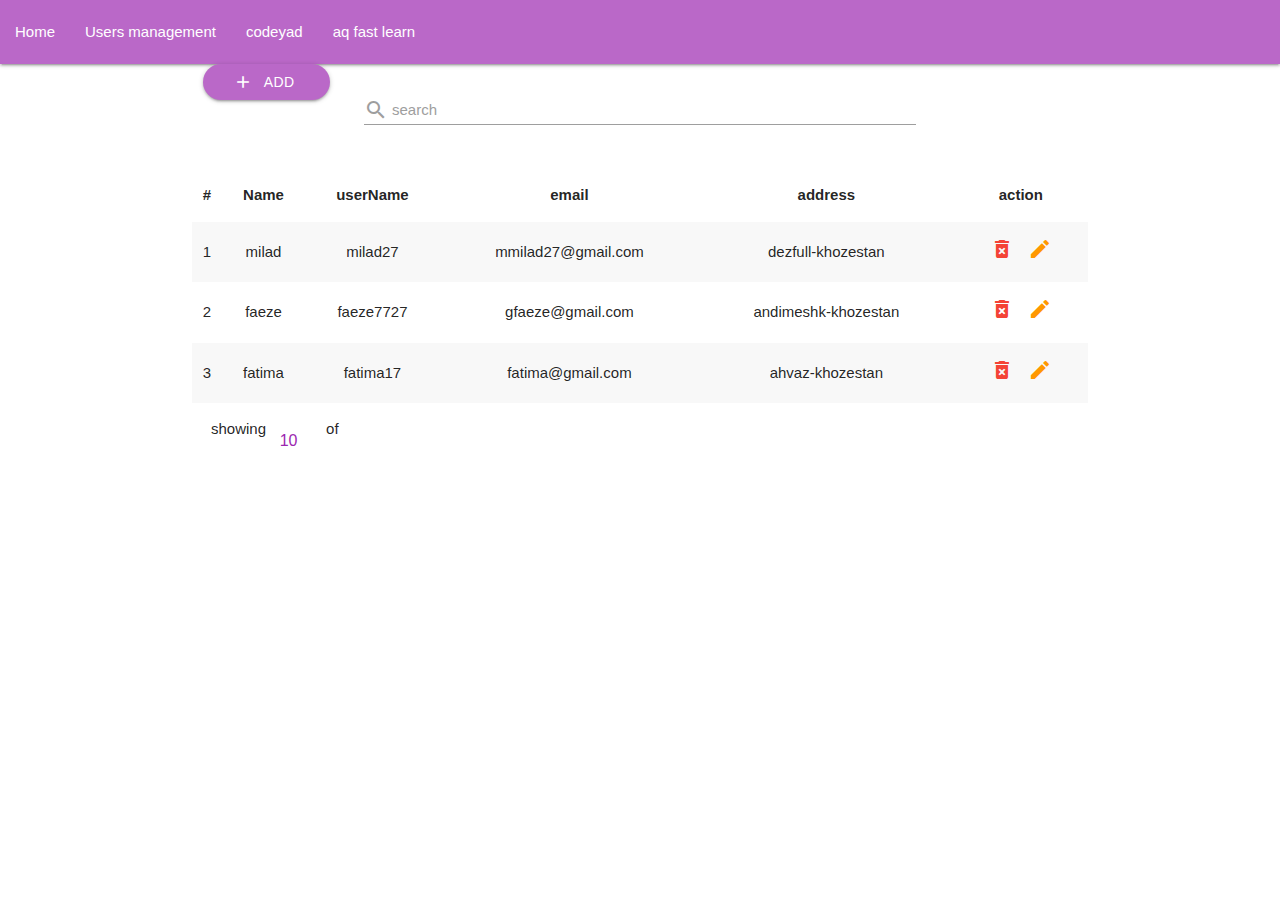
<file: assets/users.html>
<!DOCTYPE html>
<html lang="en">
<head>
    <meta charset="UTF-8">
    <meta name="viewport" content="width=device-width, initial-scale=1.0">
    
     <link rel="stylesheet" href="/assets/materialize/css/materialize.css">
     <link rel="stylesheet" href="/assets/materialize/css/materialize.min.css">
    <link href="https://fonts.googleapis.com/icon?family=Material+Icons" rel="stylesheet">
    <link rel="stylesheet" href="/assets/util.css">
    <link rel="stylesheet" href="/assets/css/style.css">
    <title>Document</title>
</head>
<body>
    <nav class="purple lighten-2 top-navbar ">
    <div class="nav-wrapper">
      <a href="#!" class="hide-on-med-and-up">Users managment</a>
      <a href="#" data-target="mobile-demo" class="sidenav-trigger"><i class="material-icons">menu</i></a>
      <ul class=" hide-on-med-and-down">
        <li><a href="/">Home</a></li>
        <li><a href="/Users.html">Users management</a></li>
        <li><a href="https://codeyad.com">codeyad</a></li>
        <li><a href="https://codeyad.com">aq fast learn</a></li>
      </ul>
    </div>
  </nav>

  <ul class="sidenav" id="mobile-demo">
    <li><div class="user-view">
      <div class="background">
        <img src="/assets/images/ghf.jpg" alt="background">
      </div>
      <a href="#user"><img class="circle" src="/assets/images/man.jpg"></a>
      <a href="https://codeyad.com"><span class="white-text name">faeze gh</span></a>
      <a href=" https://codeyad.com"><span class="white-text email">gfaeze561k@gmail.com</span></a>
    </div></li>
    <li><a href="/https:codeyad.com "><i class="material-icons">link</i>aq fast learn</a></li>
    <li><a href="/https:codeyad.com"><i class="material-icons">link</i> codeyad</a></li>
    <li><div class="divider"></div></li>
    <li><a class="subheader">Pages</a></li>
  <li><a class="waves-effect" href="#">Home</a></li>
  <li><a class="waves-effect" href="/users.html">Users</a></li>
  </ul>
  <!--add button-->
     <section id="top_actions_section" class="row m-b-0 container">
<div class="p-l-10 p-r-10 col s12 m3 l2">
    <button class="waves-effect waves-light btn purple lighten-2 p-l-30 p-r-30 w-full rounded_pill flex-c">
        <i class="material-icons m-r-5 ">add</i>
        Add User
    </button >
    <!--search input-->
</div>
<div class="row col s12 m9 l8">
        <div class="input-field col s12">
          <input  id="search" type="text" class="validate">
          <label for="disabled"><i class="material-icons pos-relative top-7 ">search</i>
            search </label>
          
        </div>
        <div class="col s12 hide-on-med-and-down"></div>
     </section>     
     <!--user list-->
     <section id="users-list-section" class="row m-b-0">
      <ul class="collapsible hide-on-med-and-up">
    <li class="users-list-item">
      <div class="collapsible-header"><i class="material-icons purple-text lighten-2 users-list-arrow-icon trans-0-2  ">arrow_drop_down_circl</i>faezeh</div>
      <div class="collapsible-body">
        <div class="p-all-5">
<span class="f-bold">username:</span>
<span>faeze7727</span>
        </div>
        <div class="p-all-5">
          <span class="f-bold">email:</span>
          <span>gfaeze561@gmail.com</span>
        </div>
        <div class="p-all-5">
          <span class="f-bold">address:</span>
          <span>andimeshk-khozestan</span>
        </div>
        <div class="p-all-5 flex-l-m">
        <span class="f-bold">action:</span>
        <i class="material-icons m-r-5 m-l-5 red-text">delete_forever</i>
        <i class="material-icons m-r-5 m-l-5 orange-text darken-3">edit</i>
        </div>
      </div>
    </li>
    <li class="users-list-item">
      <div class="collapsible-header"><i class="material-icons purple-text lighten-2 users-list-arrow-icon trans-0-2  ">arrow_drop_down_circl</i>fatima</div>
      <div class="collapsible-body">
        <div class="p-all-5">
<span class="f-bold">username:</span>
<span>fatima17</span>
        </div>
        <div class="p-all-5">
          <span class="f-bold">email:</span>
          <span>fatima61@gmail.com</span>
        </div>
        <div class="p-all-5">
          <span class="f-bold">address:</span>
          <span>dezfull-khozestan</span>
        </div>
        <div class="p-all-5 flex-l-m">
        <span class="f-bold">action:</span>
        <i class="material-icons m-r-5 m-l-5 red-text">delete_forever</i>
        <i class="material-icons m-r-5 m-l-5 orange-text darken-3">edit</i>
        </div>
      </div>
    </li>
    <li class="users-list-item">
      <div class="collapsible-header"><i class="material-icons purple-text lighten-2 users-list-arrow-icon trans-0-2  ">arrow_drop_down_circl</i>milad</div>
      <div class="collapsible-body">
        <div class="p-all-5">
<span class="f-bold">username:</span>
<span>milad27</span>
        </div>
        <div class="p-all-5">
          <span class="f-bold">email:</span>
          <span>miladv561@gmail.com</span>
        </div>
        <div class="p-all-5">
          <span class="f-bold">address:</span>
          <span>ahvaz-khozestan</span>
        </div>
        <div class="p-all-5 flex-l-m">
        <span class="f-bold">action:</span>
        <i class="material-icons m-r-5 m-l-5 red-text">delete_forever</i>
        <i class="material-icons m-r-5 m-l-5 orange-text darken-3">edit</i>
        </div>
      </div>
    </li>
  </ul>
        <!--users list desktop size-->
        <div class="hide-on-med-and-down show-on-medium-and-up container">
          <table class="striped centered highlight">
        <thead>
          <tr>
            <th>#</th>
              <th>Name</th>
              <th>userName</th>
              <th>email</th>
              <th>address</th>
              <th>action</th>
          </tr>
        </thead>

        <tbody>
          <tr>
            <td>1</td>
            <td>milad</td>
            <td>milad27</td>
            <td>mmilad27@gmail.com</td>
            <td>dezfull-khozestan</td>
            <td>
              <i class="material-icons m-r-5 m-l-5 red-text">delete_forever</i>
        <i class="material-icons m-r-5 m-l-5 orange-text darken-3">edit</i>
            </td>
          </tr>
          <tr>
            <td>2</td>
            <td>faeze</td>
            <td>faeze7727</td>
            <td>gfaeze@gmail.com</td>
            <td>andimeshk-khozestan</td>
            <td>
              <i class="material-icons m-r-5 m-l-5 red-text">delete_forever</i>
        <i class="material-icons m-r-5 m-l-5 orange-text darken-3">edit</i>
            </td>
          </tr>
          <tr>
            <td>3</td>
            <td>fatima</td>
            <td>fatima17</td>
            <td>fatima@gmail.com</td>
            <td>ahvaz-khozestan</td>
          <td>
              <i class="material-icons m-r-5 m-l-5 red-text">delete_forever</i>
        <i class="material-icons m-r-5 m-l-5 orange-text darken-3">edit</i>
            </td>
          </tr>
        </tbody>
      </table>
            
        </div>
<div class="pagination_container container p-l-9 p-r-9 p-b-10 p-t-15 ">
  <div class="pagination_item_counts flex-l p-l-10">
    showing
    <span class="m-l-5 m-r-5 max-w-50">
      <input type="number" class="purple-text lighten-2 no-border center-align m-b-0 " value="10" >
    </span>
    of
  
  </div>
</div>
     </section>

 <script src="/assets/materialize/js/materialize.min.js"></script>
<script src="/assets/js/main.js"></script>
<script src="/assets/js/users.js"></script>
</body>
</html>
</file>
<file: assets/util.css>
/*[ FONT SIZE ]
///////////////////////////////////////////////////////////
*/
.f-bold{font-weight: bold;}
.fs-1 {font-size: 1px;}
.fs-2 {font-size: 2px;}
.fs-3 {font-size: 3px;}
.fs-4 {font-size: 4px;}
.fs-5 {font-size: 5px;}
.fs-6 {font-size: 6px;}
.fs-7 {font-size: 7px;}
.fs-8 {font-size: 8px;}
.fs-9 {font-size: 9px;}
.fs-10 {font-size: 10px;}
.fs-11 {font-size: 11px;}
.fs-12 {font-size: 12px;}
.fs-13 {font-size: 13px;}
.fs-14 {font-size: 14px;}
.fs-15 {font-size: 15px;}
.fs-16 {font-size: 16px;}
.fs-17 {font-size: 17px;}
.fs-18 {font-size: 18px;}
.fs-19 {font-size: 19px;}
.fs-20 {font-size: 20px;}
.fs-21 {font-size: 21px;}
.fs-22 {font-size: 22px;}
.fs-23 {font-size: 23px;}
.fs-24 {font-size: 24px;}
.fs-25 {font-size: 25px;}
.fs-26 {font-size: 26px;}
.fs-27 {font-size: 27px;}
.fs-28 {font-size: 28px;}
.fs-29 {font-size: 29px;}
.fs-30 {font-size: 30px;}
.fs-31 {font-size: 31px;}
.fs-32 {font-size: 32px;}
.fs-33 {font-size: 33px;}
.fs-34 {font-size: 34px;}
.fs-35 {font-size: 35px;}
.fs-36 {font-size: 36px;}
.fs-37 {font-size: 37px;}
.fs-38 {font-size: 38px;}
.fs-39 {font-size: 39px;}
.fs-40 {font-size: 40px;}
.fs-41 {font-size: 41px;}
.fs-42 {font-size: 42px;}
.fs-43 {font-size: 43px;}
.fs-44 {font-size: 44px;}
.fs-45 {font-size: 45px;}
.fs-46 {font-size: 46px;}
.fs-47 {font-size: 47px;}
.fs-48 {font-size: 48px;}
.fs-49 {font-size: 49px;}
.fs-50 {font-size: 50px;}
.fs-51 {font-size: 51px;}
.fs-52 {font-size: 52px;}
.fs-53 {font-size: 53px;}
.fs-54 {font-size: 54px;}
.fs-55 {font-size: 55px;}
.fs-56 {font-size: 56px;}
.fs-57 {font-size: 57px;}
.fs-58 {font-size: 58px;}
.fs-59 {font-size: 59px;}
.fs-60 {font-size: 60px;}
.fs-61 {font-size: 61px;}
.fs-62 {font-size: 62px;}
.fs-63 {font-size: 63px;}
.fs-64 {font-size: 64px;}
.fs-65 {font-size: 65px;}
.fs-66 {font-size: 66px;}
.fs-67 {font-size: 67px;}
.fs-68 {font-size: 68px;}
.fs-69 {font-size: 69px;}
.fs-70 {font-size: 70px;}
.fs-71 {font-size: 71px;}
.fs-72 {font-size: 72px;}
.fs-73 {font-size: 73px;}
.fs-74 {font-size: 74px;}
.fs-75 {font-size: 75px;}
.fs-76 {font-size: 76px;}
.fs-77 {font-size: 77px;}
.fs-78 {font-size: 78px;}
.fs-79 {font-size: 79px;}
.fs-80 {font-size: 80px;}
.fs-81 {font-size: 81px;}
.fs-82 {font-size: 82px;}
.fs-83 {font-size: 83px;}
.fs-84 {font-size: 84px;}
.fs-85 {font-size: 85px;}
.fs-86 {font-size: 86px;}
.fs-87 {font-size: 87px;}
.fs-88 {font-size: 88px;}
.fs-89 {font-size: 89px;}
.fs-90 {font-size: 90px;}
.fs-91 {font-size: 91px;}
.fs-92 {font-size: 92px;}
.fs-93 {font-size: 93px;}
.fs-94 {font-size: 94px;}
.fs-95 {font-size: 95px;}
.fs-96 {font-size: 96px;}
.fs-97 {font-size: 97px;}
.fs-98 {font-size: 98px;}
.fs-99 {font-size: 99px;}
.fs-100 {font-size: 100px;}
.fs-101 {font-size: 101px;}
.fs-102 {font-size: 102px;}
.fs-103 {font-size: 103px;}
.fs-104 {font-size: 104px;}
.fs-105 {font-size: 105px;}
.fs-106 {font-size: 106px;}
.fs-107 {font-size: 107px;}
.fs-108 {font-size: 108px;}
.fs-109 {font-size: 109px;}
.fs-110 {font-size: 110px;}
.fs-111 {font-size: 111px;}
.fs-112 {font-size: 112px;}
.fs-113 {font-size: 113px;}
.fs-114 {font-size: 114px;}
.fs-115 {font-size: 115px;}
.fs-116 {font-size: 116px;}
.fs-117 {font-size: 117px;}
.fs-118 {font-size: 118px;}
.fs-119 {font-size: 119px;}
.fs-120 {font-size: 120px;}
.fs-121 {font-size: 121px;}
.fs-122 {font-size: 122px;}
.fs-123 {font-size: 123px;}
.fs-124 {font-size: 124px;}
.fs-125 {font-size: 125px;}
.fs-126 {font-size: 126px;}
.fs-127 {font-size: 127px;}
.fs-128 {font-size: 128px;}
.fs-129 {font-size: 129px;}
.fs-130 {font-size: 130px;}
.fs-131 {font-size: 131px;}
.fs-132 {font-size: 132px;}
.fs-133 {font-size: 133px;}
.fs-134 {font-size: 134px;}
.fs-135 {font-size: 135px;}
.fs-136 {font-size: 136px;}
.fs-137 {font-size: 137px;}
.fs-138 {font-size: 138px;}
.fs-139 {font-size: 139px;}
.fs-140 {font-size: 140px;}
.fs-141 {font-size: 141px;}
.fs-142 {font-size: 142px;}
.fs-143 {font-size: 143px;}
.fs-144 {font-size: 144px;}
.fs-145 {font-size: 145px;}
.fs-146 {font-size: 146px;}
.fs-147 {font-size: 147px;}
.fs-148 {font-size: 148px;}
.fs-149 {font-size: 149px;}
.fs-150 {font-size: 150px;}
.fs-151 {font-size: 151px;}
.fs-152 {font-size: 152px;}
.fs-153 {font-size: 153px;}
.fs-154 {font-size: 154px;}
.fs-155 {font-size: 155px;}
.fs-156 {font-size: 156px;}
.fs-157 {font-size: 157px;}
.fs-158 {font-size: 158px;}
.fs-159 {font-size: 159px;}
.fs-160 {font-size: 160px;}
.fs-161 {font-size: 161px;}
.fs-162 {font-size: 162px;}
.fs-163 {font-size: 163px;}
.fs-164 {font-size: 164px;}
.fs-165 {font-size: 165px;}
.fs-166 {font-size: 166px;}
.fs-167 {font-size: 167px;}
.fs-168 {font-size: 168px;}
.fs-169 {font-size: 169px;}
.fs-170 {font-size: 170px;}
.fs-171 {font-size: 171px;}
.fs-172 {font-size: 172px;}
.fs-173 {font-size: 173px;}
.fs-174 {font-size: 174px;}
.fs-175 {font-size: 175px;}
.fs-176 {font-size: 176px;}
.fs-177 {font-size: 177px;}
.fs-178 {font-size: 178px;}
.fs-179 {font-size: 179px;}
.fs-180 {font-size: 180px;}
.fs-181 {font-size: 181px;}
.fs-182 {font-size: 182px;}
.fs-183 {font-size: 183px;}
.fs-184 {font-size: 184px;}
.fs-185 {font-size: 185px;}
.fs-186 {font-size: 186px;}
.fs-187 {font-size: 187px;}
.fs-188 {font-size: 188px;}
.fs-189 {font-size: 189px;}
.fs-190 {font-size: 190px;}
.fs-191 {font-size: 191px;}
.fs-192 {font-size: 192px;}
.fs-193 {font-size: 193px;}
.fs-194 {font-size: 194px;}
.fs-195 {font-size: 195px;}
.fs-196 {font-size: 196px;}
.fs-197 {font-size: 197px;}
.fs-198 {font-size: 198px;}
.fs-199 {font-size: 199px;}
.fs-200 {font-size: 200px;}

/*[ PADDING ]
///////////////////////////////////////////////////////////
*/
.p-all-0{padding: 0 !important;}
.p-all-1{padding: 1px !important;}
.p-all-2{padding: 2px !important;}
.p-all-3{padding: 3px !important;}
.p-all-4{padding: 4px !important;}
.p-all-5{padding: 5px !important;}
.p-all-6{padding: 6px !important;}
.p-all-7{padding: 7px !important;}
.p-all-8{padding: 8px !important;}
.p-all-9{padding: 9px !important;}
.p-t-0 {padding-top: 0px;}
.p-t-1 {padding-top: 1px;}
.p-t-2 {padding-top: 2px;}
.p-t-3 {padding-top: 3px;}
.p-t-4 {padding-top: 4px;}
.p-t-5 {padding-top: 5px;}
.p-t-6 {padding-top: 6px;}
.p-t-7 {padding-top: 7px;}
.p-t-8 {padding-top: 8px;}
.p-t-9 {padding-top: 9px;}
.p-t-10 {padding-top: 10px;}
.p-t-11 {padding-top: 11px;}
.p-t-12 {padding-top: 12px;}
.p-t-13 {padding-top: 13px;}
.p-t-14 {padding-top: 14px;}
.p-t-15 {padding-top: 15px;}
.p-t-16 {padding-top: 16px;}
.p-t-17 {padding-top: 17px;}
.p-t-18 {padding-top: 18px;}
.p-t-19 {padding-top: 19px;}
.p-t-20 {padding-top: 20px;}
.p-t-21 {padding-top: 21px;}
.p-t-22 {padding-top: 22px;}
.p-t-23 {padding-top: 23px;}
.p-t-24 {padding-top: 24px;}
.p-t-25 {padding-top: 25px;}
.p-t-26 {padding-top: 26px;}
.p-t-27 {padding-top: 27px;}
.p-t-28 {padding-top: 28px;}
.p-t-29 {padding-top: 29px;}
.p-t-30 {padding-top: 30px;}
.p-t-31 {padding-top: 31px;}
.p-t-32 {padding-top: 32px;}
.p-t-33 {padding-top: 33px;}
.p-t-34 {padding-top: 34px;}
.p-t-35 {padding-top: 35px;}
.p-t-36 {padding-top: 36px;}
.p-t-37 {padding-top: 37px;}
.p-t-38 {padding-top: 38px;}
.p-t-39 {padding-top: 39px;}
.p-t-40 {padding-top: 40px;}
.p-t-41 {padding-top: 41px;}
.p-t-42 {padding-top: 42px;}
.p-t-43 {padding-top: 43px;}
.p-t-44 {padding-top: 44px;}
.p-t-45 {padding-top: 45px;}
.p-t-46 {padding-top: 46px;}
.p-t-47 {padding-top: 47px;}
.p-t-48 {padding-top: 48px;}
.p-t-49 {padding-top: 49px;}
.p-t-50 {padding-top: 50px;}
.p-t-51 {padding-top: 51px;}
.p-t-52 {padding-top: 52px;}
.p-t-53 {padding-top: 53px;}
.p-t-54 {padding-top: 54px;}
.p-t-55 {padding-top: 55px;}
.p-t-56 {padding-top: 56px;}
.p-t-57 {padding-top: 57px;}
.p-t-58 {padding-top: 58px;}
.p-t-59 {padding-top: 59px;}
.p-t-60 {padding-top: 60px;}
.p-t-61 {padding-top: 61px;}
.p-t-62 {padding-top: 62px;}
.p-t-63 {padding-top: 63px;}
.p-t-64 {padding-top: 64px;}
.p-t-65 {padding-top: 65px;}
.p-t-66 {padding-top: 66px;}
.p-t-67 {padding-top: 67px;}
.p-t-68 {padding-top: 68px;}
.p-t-69 {padding-top: 69px;}
.p-t-70 {padding-top: 70px;}
.p-t-71 {padding-top: 71px;}
.p-t-72 {padding-top: 72px;}
.p-t-73 {padding-top: 73px;}
.p-t-74 {padding-top: 74px;}
.p-t-75 {padding-top: 75px;}
.p-t-76 {padding-top: 76px;}
.p-t-77 {padding-top: 77px;}
.p-t-78 {padding-top: 78px;}
.p-t-79 {padding-top: 79px;}
.p-t-80 {padding-top: 80px;}
.p-t-81 {padding-top: 81px;}
.p-t-82 {padding-top: 82px;}
.p-t-83 {padding-top: 83px;}
.p-t-84 {padding-top: 84px;}
.p-t-85 {padding-top: 85px;}
.p-t-86 {padding-top: 86px;}
.p-t-87 {padding-top: 87px;}
.p-t-88 {padding-top: 88px;}
.p-t-89 {padding-top: 89px;}
.p-t-90 {padding-top: 90px;}
.p-t-91 {padding-top: 91px;}
.p-t-92 {padding-top: 92px;}
.p-t-93 {padding-top: 93px;}
.p-t-94 {padding-top: 94px;}
.p-t-95 {padding-top: 95px;}
.p-t-96 {padding-top: 96px;}
.p-t-97 {padding-top: 97px;}
.p-t-98 {padding-top: 98px;}
.p-t-99 {padding-top: 99px;}
.p-t-100 {padding-top: 100px;}
.p-t-101 {padding-top: 101px;}
.p-t-102 {padding-top: 102px;}
.p-t-103 {padding-top: 103px;}
.p-t-104 {padding-top: 104px;}
.p-t-105 {padding-top: 105px;}
.p-t-106 {padding-top: 106px;}
.p-t-107 {padding-top: 107px;}
.p-t-108 {padding-top: 108px;}
.p-t-109 {padding-top: 109px;}
.p-t-110 {padding-top: 110px;}
.p-t-111 {padding-top: 111px;}
.p-t-112 {padding-top: 112px;}
.p-t-113 {padding-top: 113px;}
.p-t-114 {padding-top: 114px;}
.p-t-115 {padding-top: 115px;}
.p-t-116 {padding-top: 116px;}
.p-t-117 {padding-top: 117px;}
.p-t-118 {padding-top: 118px;}
.p-t-119 {padding-top: 119px;}
.p-t-120 {padding-top: 120px;}
.p-t-121 {padding-top: 121px;}
.p-t-122 {padding-top: 122px;}
.p-t-123 {padding-top: 123px;}
.p-t-124 {padding-top: 124px;}
.p-t-125 {padding-top: 125px;}
.p-t-126 {padding-top: 126px;}
.p-t-127 {padding-top: 127px;}
.p-t-128 {padding-top: 128px;}
.p-t-129 {padding-top: 129px;}
.p-t-130 {padding-top: 130px;}
.p-t-131 {padding-top: 131px;}
.p-t-132 {padding-top: 132px;}
.p-t-133 {padding-top: 133px;}
.p-t-134 {padding-top: 134px;}
.p-t-135 {padding-top: 135px;}
.p-t-136 {padding-top: 136px;}
.p-t-137 {padding-top: 137px;}
.p-t-138 {padding-top: 138px;}
.p-t-139 {padding-top: 139px;}
.p-t-140 {padding-top: 140px;}
.p-t-141 {padding-top: 141px;}
.p-t-142 {padding-top: 142px;}
.p-t-143 {padding-top: 143px;}
.p-t-144 {padding-top: 144px;}
.p-t-145 {padding-top: 145px;}
.p-t-146 {padding-top: 146px;}
.p-t-147 {padding-top: 147px;}
.p-t-148 {padding-top: 148px;}
.p-t-149 {padding-top: 149px;}
.p-t-150 {padding-top: 150px;}
.p-t-151 {padding-top: 151px;}
.p-t-152 {padding-top: 152px;}
.p-t-153 {padding-top: 153px;}
.p-t-154 {padding-top: 154px;}
.p-t-155 {padding-top: 155px;}
.p-t-156 {padding-top: 156px;}
.p-t-157 {padding-top: 157px;}
.p-t-158 {padding-top: 158px;}
.p-t-159 {padding-top: 159px;}
.p-t-160 {padding-top: 160px;}
.p-t-161 {padding-top: 161px;}
.p-t-162 {padding-top: 162px;}
.p-t-163 {padding-top: 163px;}
.p-t-164 {padding-top: 164px;}
.p-t-165 {padding-top: 165px;}
.p-t-166 {padding-top: 166px;}
.p-t-167 {padding-top: 167px;}
.p-t-168 {padding-top: 168px;}
.p-t-169 {padding-top: 169px;}
.p-t-170 {padding-top: 170px;}
.p-t-171 {padding-top: 171px;}
.p-t-172 {padding-top: 172px;}
.p-t-173 {padding-top: 173px;}
.p-t-174 {padding-top: 174px;}
.p-t-175 {padding-top: 175px;}
.p-t-176 {padding-top: 176px;}
.p-t-177 {padding-top: 177px;}
.p-t-178 {padding-top: 178px;}
.p-t-179 {padding-top: 179px;}
.p-t-180 {padding-top: 180px;}
.p-t-181 {padding-top: 181px;}
.p-t-182 {padding-top: 182px;}
.p-t-183 {padding-top: 183px;}
.p-t-184 {padding-top: 184px;}
.p-t-185 {padding-top: 185px;}
.p-t-186 {padding-top: 186px;}
.p-t-187 {padding-top: 187px;}
.p-t-188 {padding-top: 188px;}
.p-t-189 {padding-top: 189px;}
.p-t-190 {padding-top: 190px;}
.p-t-191 {padding-top: 191px;}
.p-t-192 {padding-top: 192px;}
.p-t-193 {padding-top: 193px;}
.p-t-194 {padding-top: 194px;}
.p-t-195 {padding-top: 195px;}
.p-t-196 {padding-top: 196px;}
.p-t-197 {padding-top: 197px;}
.p-t-198 {padding-top: 198px;}
.p-t-199 {padding-top: 199px;}
.p-t-200 {padding-top: 200px;}
.p-t-201 {padding-top: 201px;}
.p-t-202 {padding-top: 202px;}
.p-t-203 {padding-top: 203px;}
.p-t-204 {padding-top: 204px;}
.p-t-205 {padding-top: 205px;}
.p-t-206 {padding-top: 206px;}
.p-t-207 {padding-top: 207px;}
.p-t-208 {padding-top: 208px;}
.p-t-209 {padding-top: 209px;}
.p-t-210 {padding-top: 210px;}
.p-t-211 {padding-top: 211px;}
.p-t-212 {padding-top: 212px;}
.p-t-213 {padding-top: 213px;}
.p-t-214 {padding-top: 214px;}
.p-t-215 {padding-top: 215px;}
.p-t-216 {padding-top: 216px;}
.p-t-217 {padding-top: 217px;}
.p-t-218 {padding-top: 218px;}
.p-t-219 {padding-top: 219px;}
.p-t-220 {padding-top: 220px;}
.p-t-221 {padding-top: 221px;}
.p-t-222 {padding-top: 222px;}
.p-t-223 {padding-top: 223px;}
.p-t-224 {padding-top: 224px;}
.p-t-225 {padding-top: 225px;}
.p-t-226 {padding-top: 226px;}
.p-t-227 {padding-top: 227px;}
.p-t-228 {padding-top: 228px;}
.p-t-229 {padding-top: 229px;}
.p-t-230 {padding-top: 230px;}
.p-t-231 {padding-top: 231px;}
.p-t-232 {padding-top: 232px;}
.p-t-233 {padding-top: 233px;}
.p-t-234 {padding-top: 234px;}
.p-t-235 {padding-top: 235px;}
.p-t-236 {padding-top: 236px;}
.p-t-237 {padding-top: 237px;}
.p-t-238 {padding-top: 238px;}
.p-t-239 {padding-top: 239px;}
.p-t-240 {padding-top: 240px;}
.p-t-241 {padding-top: 241px;}
.p-t-242 {padding-top: 242px;}
.p-t-243 {padding-top: 243px;}
.p-t-244 {padding-top: 244px;}
.p-t-245 {padding-top: 245px;}
.p-t-246 {padding-top: 246px;}
.p-t-247 {padding-top: 247px;}
.p-t-248 {padding-top: 248px;}
.p-t-249 {padding-top: 249px;}
.p-t-250 {padding-top: 250px;}
.p-b-0 {padding-bottom: 0px;}
.p-b-1 {padding-bottom: 1px;}
.p-b-2 {padding-bottom: 2px;}
.p-b-3 {padding-bottom: 3px;}
.p-b-4 {padding-bottom: 4px;}
.p-b-5 {padding-bottom: 5px;}
.p-b-6 {padding-bottom: 6px;}
.p-b-7 {padding-bottom: 7px;}
.p-b-8 {padding-bottom: 8px;}
.p-b-9 {padding-bottom: 9px;}
.p-b-10 {padding-bottom: 10px;}
.p-b-11 {padding-bottom: 11px;}
.p-b-12 {padding-bottom: 12px;}
.p-b-13 {padding-bottom: 13px;}
.p-b-14 {padding-bottom: 14px;}
.p-b-15 {padding-bottom: 15px;}
.p-b-16 {padding-bottom: 16px;}
.p-b-17 {padding-bottom: 17px;}
.p-b-18 {padding-bottom: 18px;}
.p-b-19 {padding-bottom: 19px;}
.p-b-20 {padding-bottom: 20px;}
.p-b-21 {padding-bottom: 21px;}
.p-b-22 {padding-bottom: 22px;}
.p-b-23 {padding-bottom: 23px;}
.p-b-24 {padding-bottom: 24px;}
.p-b-25 {padding-bottom: 25px;}
.p-b-26 {padding-bottom: 26px;}
.p-b-27 {padding-bottom: 27px;}
.p-b-28 {padding-bottom: 28px;}
.p-b-29 {padding-bottom: 29px;}
.p-b-30 {padding-bottom: 30px;}
.p-b-31 {padding-bottom: 31px;}
.p-b-32 {padding-bottom: 32px;}
.p-b-33 {padding-bottom: 33px;}
.p-b-34 {padding-bottom: 34px;}
.p-b-35 {padding-bottom: 35px;}
.p-b-36 {padding-bottom: 36px;}
.p-b-37 {padding-bottom: 37px;}
.p-b-38 {padding-bottom: 38px;}
.p-b-39 {padding-bottom: 39px;}
.p-b-40 {padding-bottom: 40px;}
.p-b-41 {padding-bottom: 41px;}
.p-b-42 {padding-bottom: 42px;}
.p-b-43 {padding-bottom: 43px;}
.p-b-44 {padding-bottom: 44px;}
.p-b-45 {padding-bottom: 45px;}
.p-b-46 {padding-bottom: 46px;}
.p-b-47 {padding-bottom: 47px;}
.p-b-48 {padding-bottom: 48px;}
.p-b-49 {padding-bottom: 49px;}
.p-b-50 {padding-bottom: 50px;}
.p-b-51 {padding-bottom: 51px;}
.p-b-52 {padding-bottom: 52px;}
.p-b-53 {padding-bottom: 53px;}
.p-b-54 {padding-bottom: 54px;}
.p-b-55 {padding-bottom: 55px;}
.p-b-56 {padding-bottom: 56px;}
.p-b-57 {padding-bottom: 57px;}
.p-b-58 {padding-bottom: 58px;}
.p-b-59 {padding-bottom: 59px;}
.p-b-60 {padding-bottom: 60px;}
.p-b-61 {padding-bottom: 61px;}
.p-b-62 {padding-bottom: 62px;}
.p-b-63 {padding-bottom: 63px;}
.p-b-64 {padding-bottom: 64px;}
.p-b-65 {padding-bottom: 65px;}
.p-b-66 {padding-bottom: 66px;}
.p-b-67 {padding-bottom: 67px;}
.p-b-68 {padding-bottom: 68px;}
.p-b-69 {padding-bottom: 69px;}
.p-b-70 {padding-bottom: 70px;}
.p-b-71 {padding-bottom: 71px;}
.p-b-72 {padding-bottom: 72px;}
.p-b-73 {padding-bottom: 73px;}
.p-b-74 {padding-bottom: 74px;}
.p-b-75 {padding-bottom: 75px;}
.p-b-76 {padding-bottom: 76px;}
.p-b-77 {padding-bottom: 77px;}
.p-b-78 {padding-bottom: 78px;}
.p-b-79 {padding-bottom: 79px;}
.p-b-80 {padding-bottom: 80px;}
.p-b-81 {padding-bottom: 81px;}
.p-b-82 {padding-bottom: 82px;}
.p-b-83 {padding-bottom: 83px;}
.p-b-84 {padding-bottom: 84px;}
.p-b-85 {padding-bottom: 85px;}
.p-b-86 {padding-bottom: 86px;}
.p-b-87 {padding-bottom: 87px;}
.p-b-88 {padding-bottom: 88px;}
.p-b-89 {padding-bottom: 89px;}
.p-b-90 {padding-bottom: 90px;}
.p-b-91 {padding-bottom: 91px;}
.p-b-92 {padding-bottom: 92px;}
.p-b-93 {padding-bottom: 93px;}
.p-b-94 {padding-bottom: 94px;}
.p-b-95 {padding-bottom: 95px;}
.p-b-96 {padding-bottom: 96px;}
.p-b-97 {padding-bottom: 97px;}
.p-b-98 {padding-bottom: 98px;}
.p-b-99 {padding-bottom: 99px;}
.p-b-100 {padding-bottom: 100px;}
.p-b-101 {padding-bottom: 101px;}
.p-b-102 {padding-bottom: 102px;}
.p-b-103 {padding-bottom: 103px;}
.p-b-104 {padding-bottom: 104px;}
.p-b-105 {padding-bottom: 105px;}
.p-b-106 {padding-bottom: 106px;}
.p-b-107 {padding-bottom: 107px;}
.p-b-108 {padding-bottom: 108px;}
.p-b-109 {padding-bottom: 109px;}
.p-b-110 {padding-bottom: 110px;}
.p-b-111 {padding-bottom: 111px;}
.p-b-112 {padding-bottom: 112px;}
.p-b-113 {padding-bottom: 113px;}
.p-b-114 {padding-bottom: 114px;}
.p-b-115 {padding-bottom: 115px;}
.p-b-116 {padding-bottom: 116px;}
.p-b-117 {padding-bottom: 117px;}
.p-b-118 {padding-bottom: 118px;}
.p-b-119 {padding-bottom: 119px;}
.p-b-120 {padding-bottom: 120px;}
.p-b-121 {padding-bottom: 121px;}
.p-b-122 {padding-bottom: 122px;}
.p-b-123 {padding-bottom: 123px;}
.p-b-124 {padding-bottom: 124px;}
.p-b-125 {padding-bottom: 125px;}
.p-b-126 {padding-bottom: 126px;}
.p-b-127 {padding-bottom: 127px;}
.p-b-128 {padding-bottom: 128px;}
.p-b-129 {padding-bottom: 129px;}
.p-b-130 {padding-bottom: 130px;}
.p-b-131 {padding-bottom: 131px;}
.p-b-132 {padding-bottom: 132px;}
.p-b-133 {padding-bottom: 133px;}
.p-b-134 {padding-bottom: 134px;}
.p-b-135 {padding-bottom: 135px;}
.p-b-136 {padding-bottom: 136px;}
.p-b-137 {padding-bottom: 137px;}
.p-b-138 {padding-bottom: 138px;}
.p-b-139 {padding-bottom: 139px;}
.p-b-140 {padding-bottom: 140px;}
.p-b-141 {padding-bottom: 141px;}
.p-b-142 {padding-bottom: 142px;}
.p-b-143 {padding-bottom: 143px;}
.p-b-144 {padding-bottom: 144px;}
.p-b-145 {padding-bottom: 145px;}
.p-b-146 {padding-bottom: 146px;}
.p-b-147 {padding-bottom: 147px;}
.p-b-148 {padding-bottom: 148px;}
.p-b-149 {padding-bottom: 149px;}
.p-b-150 {padding-bottom: 150px;}
.p-b-151 {padding-bottom: 151px;}
.p-b-152 {padding-bottom: 152px;}
.p-b-153 {padding-bottom: 153px;}
.p-b-154 {padding-bottom: 154px;}
.p-b-155 {padding-bottom: 155px;}
.p-b-156 {padding-bottom: 156px;}
.p-b-157 {padding-bottom: 157px;}
.p-b-158 {padding-bottom: 158px;}
.p-b-159 {padding-bottom: 159px;}
.p-b-160 {padding-bottom: 160px;}
.p-b-161 {padding-bottom: 161px;}
.p-b-162 {padding-bottom: 162px;}
.p-b-163 {padding-bottom: 163px;}
.p-b-164 {padding-bottom: 164px;}
.p-b-165 {padding-bottom: 165px;}
.p-b-166 {padding-bottom: 166px;}
.p-b-167 {padding-bottom: 167px;}
.p-b-168 {padding-bottom: 168px;}
.p-b-169 {padding-bottom: 169px;}
.p-b-170 {padding-bottom: 170px;}
.p-b-171 {padding-bottom: 171px;}
.p-b-172 {padding-bottom: 172px;}
.p-b-173 {padding-bottom: 173px;}
.p-b-174 {padding-bottom: 174px;}
.p-b-175 {padding-bottom: 175px;}
.p-b-176 {padding-bottom: 176px;}
.p-b-177 {padding-bottom: 177px;}
.p-b-178 {padding-bottom: 178px;}
.p-b-179 {padding-bottom: 179px;}
.p-b-180 {padding-bottom: 180px;}
.p-b-181 {padding-bottom: 181px;}
.p-b-182 {padding-bottom: 182px;}
.p-b-183 {padding-bottom: 183px;}
.p-b-184 {padding-bottom: 184px;}
.p-b-185 {padding-bottom: 185px;}
.p-b-186 {padding-bottom: 186px;}
.p-b-187 {padding-bottom: 187px;}
.p-b-188 {padding-bottom: 188px;}
.p-b-189 {padding-bottom: 189px;}
.p-b-190 {padding-bottom: 190px;}
.p-b-191 {padding-bottom: 191px;}
.p-b-192 {padding-bottom: 192px;}
.p-b-193 {padding-bottom: 193px;}
.p-b-194 {padding-bottom: 194px;}
.p-b-195 {padding-bottom: 195px;}
.p-b-196 {padding-bottom: 196px;}
.p-b-197 {padding-bottom: 197px;}
.p-b-198 {padding-bottom: 198px;}
.p-b-199 {padding-bottom: 199px;}
.p-b-200 {padding-bottom: 200px;}
.p-b-201 {padding-bottom: 201px;}
.p-b-202 {padding-bottom: 202px;}
.p-b-203 {padding-bottom: 203px;}
.p-b-204 {padding-bottom: 204px;}
.p-b-205 {padding-bottom: 205px;}
.p-b-206 {padding-bottom: 206px;}
.p-b-207 {padding-bottom: 207px;}
.p-b-208 {padding-bottom: 208px;}
.p-b-209 {padding-bottom: 209px;}
.p-b-210 {padding-bottom: 210px;}
.p-b-211 {padding-bottom: 211px;}
.p-b-212 {padding-bottom: 212px;}
.p-b-213 {padding-bottom: 213px;}
.p-b-214 {padding-bottom: 214px;}
.p-b-215 {padding-bottom: 215px;}
.p-b-216 {padding-bottom: 216px;}
.p-b-217 {padding-bottom: 217px;}
.p-b-218 {padding-bottom: 218px;}
.p-b-219 {padding-bottom: 219px;}
.p-b-220 {padding-bottom: 220px;}
.p-b-221 {padding-bottom: 221px;}
.p-b-222 {padding-bottom: 222px;}
.p-b-223 {padding-bottom: 223px;}
.p-b-224 {padding-bottom: 224px;}
.p-b-225 {padding-bottom: 225px;}
.p-b-226 {padding-bottom: 226px;}
.p-b-227 {padding-bottom: 227px;}
.p-b-228 {padding-bottom: 228px;}
.p-b-229 {padding-bottom: 229px;}
.p-b-230 {padding-bottom: 230px;}
.p-b-231 {padding-bottom: 231px;}
.p-b-232 {padding-bottom: 232px;}
.p-b-233 {padding-bottom: 233px;}
.p-b-234 {padding-bottom: 234px;}
.p-b-235 {padding-bottom: 235px;}
.p-b-236 {padding-bottom: 236px;}
.p-b-237 {padding-bottom: 237px;}
.p-b-238 {padding-bottom: 238px;}
.p-b-239 {padding-bottom: 239px;}
.p-b-240 {padding-bottom: 240px;}
.p-b-241 {padding-bottom: 241px;}
.p-b-242 {padding-bottom: 242px;}
.p-b-243 {padding-bottom: 243px;}
.p-b-244 {padding-bottom: 244px;}
.p-b-245 {padding-bottom: 245px;}
.p-b-246 {padding-bottom: 246px;}
.p-b-247 {padding-bottom: 247px;}
.p-b-248 {padding-bottom: 248px;}
.p-b-249 {padding-bottom: 249px;}
.p-b-250 {padding-bottom: 250px;}
.p-l-0 {padding-left: 0px;}
.p-l-1 {padding-left: 1px;}
.p-l-2 {padding-left: 2px;}
.p-l-3 {padding-left: 3px;}
.p-l-4 {padding-left: 4px;}
.p-l-5 {padding-left: 5px;}
.p-l-6 {padding-left: 6px;}
.p-l-7 {padding-left: 7px;}
.p-l-8 {padding-left: 8px;}
.p-l-9 {padding-left: 9px;}
.p-l-10 {padding-left: 10px;}
.p-l-11 {padding-left: 11px;}
.p-l-12 {padding-left: 12px;}
.p-l-13 {padding-left: 13px;}
.p-l-14 {padding-left: 14px;}
.p-l-15 {padding-left: 15px;}
.p-l-16 {padding-left: 16px;}
.p-l-17 {padding-left: 17px;}
.p-l-18 {padding-left: 18px;}
.p-l-19 {padding-left: 19px;}
.p-l-20 {padding-left: 20px;}
.p-l-21 {padding-left: 21px;}
.p-l-22 {padding-left: 22px;}
.p-l-23 {padding-left: 23px;}
.p-l-24 {padding-left: 24px;}
.p-l-25 {padding-left: 25px;}
.p-l-26 {padding-left: 26px;}
.p-l-27 {padding-left: 27px;}
.p-l-28 {padding-left: 28px;}
.p-l-29 {padding-left: 29px;}
.p-l-30 {padding-left: 30px;}
.p-l-31 {padding-left: 31px;}
.p-l-32 {padding-left: 32px;}
.p-l-33 {padding-left: 33px;}
.p-l-34 {padding-left: 34px;}
.p-l-35 {padding-left: 35px;}
.p-l-36 {padding-left: 36px;}
.p-l-37 {padding-left: 37px;}
.p-l-38 {padding-left: 38px;}
.p-l-39 {padding-left: 39px;}
.p-l-40 {padding-left: 40px;}
.p-l-41 {padding-left: 41px;}
.p-l-42 {padding-left: 42px;}
.p-l-43 {padding-left: 43px;}
.p-l-44 {padding-left: 44px;}
.p-l-45 {padding-left: 45px;}
.p-l-46 {padding-left: 46px;}
.p-l-47 {padding-left: 47px;}
.p-l-48 {padding-left: 48px;}
.p-l-49 {padding-left: 49px;}
.p-l-50 {padding-left: 50px;}
.p-l-51 {padding-left: 51px;}
.p-l-52 {padding-left: 52px;}
.p-l-53 {padding-left: 53px;}
.p-l-54 {padding-left: 54px;}
.p-l-55 {padding-left: 55px;}
.p-l-56 {padding-left: 56px;}
.p-l-57 {padding-left: 57px;}
.p-l-58 {padding-left: 58px;}
.p-l-59 {padding-left: 59px;}
.p-l-60 {padding-left: 60px;}
.p-l-61 {padding-left: 61px;}
.p-l-62 {padding-left: 62px;}
.p-l-63 {padding-left: 63px;}
.p-l-64 {padding-left: 64px;}
.p-l-65 {padding-left: 65px;}
.p-l-66 {padding-left: 66px;}
.p-l-67 {padding-left: 67px;}
.p-l-68 {padding-left: 68px;}
.p-l-69 {padding-left: 69px;}
.p-l-70 {padding-left: 70px;}
.p-l-71 {padding-left: 71px;}
.p-l-72 {padding-left: 72px;}
.p-l-73 {padding-left: 73px;}
.p-l-74 {padding-left: 74px;}
.p-l-75 {padding-left: 75px;}
.p-l-76 {padding-left: 76px;}
.p-l-77 {padding-left: 77px;}
.p-l-78 {padding-left: 78px;}
.p-l-79 {padding-left: 79px;}
.p-l-80 {padding-left: 80px;}
.p-l-81 {padding-left: 81px;}
.p-l-82 {padding-left: 82px;}
.p-l-83 {padding-left: 83px;}
.p-l-84 {padding-left: 84px;}
.p-l-85 {padding-left: 85px;}
.p-l-86 {padding-left: 86px;}
.p-l-87 {padding-left: 87px;}
.p-l-88 {padding-left: 88px;}
.p-l-89 {padding-left: 89px;}
.p-l-90 {padding-left: 90px;}
.p-l-91 {padding-left: 91px;}
.p-l-92 {padding-left: 92px;}
.p-l-93 {padding-left: 93px;}
.p-l-94 {padding-left: 94px;}
.p-l-95 {padding-left: 95px;}
.p-l-96 {padding-left: 96px;}
.p-l-97 {padding-left: 97px;}
.p-l-98 {padding-left: 98px;}
.p-l-99 {padding-left: 99px;}
.p-l-100 {padding-left: 100px;}
.p-l-101 {padding-left: 101px;}
.p-l-102 {padding-left: 102px;}
.p-l-103 {padding-left: 103px;}
.p-l-104 {padding-left: 104px;}
.p-l-105 {padding-left: 105px;}
.p-l-106 {padding-left: 106px;}
.p-l-107 {padding-left: 107px;}
.p-l-108 {padding-left: 108px;}
.p-l-109 {padding-left: 109px;}
.p-l-110 {padding-left: 110px;}
.p-l-111 {padding-left: 111px;}
.p-l-112 {padding-left: 112px;}
.p-l-113 {padding-left: 113px;}
.p-l-114 {padding-left: 114px;}
.p-l-115 {padding-left: 115px;}
.p-l-116 {padding-left: 116px;}
.p-l-117 {padding-left: 117px;}
.p-l-118 {padding-left: 118px;}
.p-l-119 {padding-left: 119px;}
.p-l-120 {padding-left: 120px;}
.p-l-121 {padding-left: 121px;}
.p-l-122 {padding-left: 122px;}
.p-l-123 {padding-left: 123px;}
.p-l-124 {padding-left: 124px;}
.p-l-125 {padding-left: 125px;}
.p-l-126 {padding-left: 126px;}
.p-l-127 {padding-left: 127px;}
.p-l-128 {padding-left: 128px;}
.p-l-129 {padding-left: 129px;}
.p-l-130 {padding-left: 130px;}
.p-l-131 {padding-left: 131px;}
.p-l-132 {padding-left: 132px;}
.p-l-133 {padding-left: 133px;}
.p-l-134 {padding-left: 134px;}
.p-l-135 {padding-left: 135px;}
.p-l-136 {padding-left: 136px;}
.p-l-137 {padding-left: 137px;}
.p-l-138 {padding-left: 138px;}
.p-l-139 {padding-left: 139px;}
.p-l-140 {padding-left: 140px;}
.p-l-141 {padding-left: 141px;}
.p-l-142 {padding-left: 142px;}
.p-l-143 {padding-left: 143px;}
.p-l-144 {padding-left: 144px;}
.p-l-145 {padding-left: 145px;}
.p-l-146 {padding-left: 146px;}
.p-l-147 {padding-left: 147px;}
.p-l-148 {padding-left: 148px;}
.p-l-149 {padding-left: 149px;}
.p-l-150 {padding-left: 150px;}
.p-l-151 {padding-left: 151px;}
.p-l-152 {padding-left: 152px;}
.p-l-153 {padding-left: 153px;}
.p-l-154 {padding-left: 154px;}
.p-l-155 {padding-left: 155px;}
.p-l-156 {padding-left: 156px;}
.p-l-157 {padding-left: 157px;}
.p-l-158 {padding-left: 158px;}
.p-l-159 {padding-left: 159px;}
.p-l-160 {padding-left: 160px;}
.p-l-161 {padding-left: 161px;}
.p-l-162 {padding-left: 162px;}
.p-l-163 {padding-left: 163px;}
.p-l-164 {padding-left: 164px;}
.p-l-165 {padding-left: 165px;}
.p-l-166 {padding-left: 166px;}
.p-l-167 {padding-left: 167px;}
.p-l-168 {padding-left: 168px;}
.p-l-169 {padding-left: 169px;}
.p-l-170 {padding-left: 170px;}
.p-l-171 {padding-left: 171px;}
.p-l-172 {padding-left: 172px;}
.p-l-173 {padding-left: 173px;}
.p-l-174 {padding-left: 174px;}
.p-l-175 {padding-left: 175px;}
.p-l-176 {padding-left: 176px;}
.p-l-177 {padding-left: 177px;}
.p-l-178 {padding-left: 178px;}
.p-l-179 {padding-left: 179px;}
.p-l-180 {padding-left: 180px;}
.p-l-181 {padding-left: 181px;}
.p-l-182 {padding-left: 182px;}
.p-l-183 {padding-left: 183px;}
.p-l-184 {padding-left: 184px;}
.p-l-185 {padding-left: 185px;}
.p-l-186 {padding-left: 186px;}
.p-l-187 {padding-left: 187px;}
.p-l-188 {padding-left: 188px;}
.p-l-189 {padding-left: 189px;}
.p-l-190 {padding-left: 190px;}
.p-l-191 {padding-left: 191px;}
.p-l-192 {padding-left: 192px;}
.p-l-193 {padding-left: 193px;}
.p-l-194 {padding-left: 194px;}
.p-l-195 {padding-left: 195px;}
.p-l-196 {padding-left: 196px;}
.p-l-197 {padding-left: 197px;}
.p-l-198 {padding-left: 198px;}
.p-l-199 {padding-left: 199px;}
.p-l-200 {padding-left: 200px;}
.p-l-201 {padding-left: 201px;}
.p-l-202 {padding-left: 202px;}
.p-l-203 {padding-left: 203px;}
.p-l-204 {padding-left: 204px;}
.p-l-205 {padding-left: 205px;}
.p-l-206 {padding-left: 206px;}
.p-l-207 {padding-left: 207px;}
.p-l-208 {padding-left: 208px;}
.p-l-209 {padding-left: 209px;}
.p-l-210 {padding-left: 210px;}
.p-l-211 {padding-left: 211px;}
.p-l-212 {padding-left: 212px;}
.p-l-213 {padding-left: 213px;}
.p-l-214 {padding-left: 214px;}
.p-l-215 {padding-left: 215px;}
.p-l-216 {padding-left: 216px;}
.p-l-217 {padding-left: 217px;}
.p-l-218 {padding-left: 218px;}
.p-l-219 {padding-left: 219px;}
.p-l-220 {padding-left: 220px;}
.p-l-221 {padding-left: 221px;}
.p-l-222 {padding-left: 222px;}
.p-l-223 {padding-left: 223px;}
.p-l-224 {padding-left: 224px;}
.p-l-225 {padding-left: 225px;}
.p-l-226 {padding-left: 226px;}
.p-l-227 {padding-left: 227px;}
.p-l-228 {padding-left: 228px;}
.p-l-229 {padding-left: 229px;}
.p-l-230 {padding-left: 230px;}
.p-l-231 {padding-left: 231px;}
.p-l-232 {padding-left: 232px;}
.p-l-233 {padding-left: 233px;}
.p-l-234 {padding-left: 234px;}
.p-l-235 {padding-left: 235px;}
.p-l-236 {padding-left: 236px;}
.p-l-237 {padding-left: 237px;}
.p-l-238 {padding-left: 238px;}
.p-l-239 {padding-left: 239px;}
.p-l-240 {padding-left: 240px;}
.p-l-241 {padding-left: 241px;}
.p-l-242 {padding-left: 242px;}
.p-l-243 {padding-left: 243px;}
.p-l-244 {padding-left: 244px;}
.p-l-245 {padding-left: 245px;}
.p-l-246 {padding-left: 246px;}
.p-l-247 {padding-left: 247px;}
.p-l-248 {padding-left: 248px;}
.p-l-249 {padding-left: 249px;}
.p-l-250 {padding-left: 250px;}
.p-r-0 {padding-right: 0px;}
.p-r-1 {padding-right: 1px;}
.p-r-2 {padding-right: 2px;}
.p-r-3 {padding-right: 3px;}
.p-r-4 {padding-right: 4px;}
.p-r-5 {padding-right: 5px;}
.p-r-6 {padding-right: 6px;}
.p-r-7 {padding-right: 7px;}
.p-r-8 {padding-right: 8px;}
.p-r-9 {padding-right: 9px;}
.p-r-10 {padding-right: 10px;}
.p-r-11 {padding-right: 11px;}
.p-r-12 {padding-right: 12px;}
.p-r-13 {padding-right: 13px;}
.p-r-14 {padding-right: 14px;}
.p-r-15 {padding-right: 15px;}
.p-r-16 {padding-right: 16px;}
.p-r-17 {padding-right: 17px;}
.p-r-18 {padding-right: 18px;}
.p-r-19 {padding-right: 19px;}
.p-r-20 {padding-right: 20px;}
.p-r-21 {padding-right: 21px;}
.p-r-22 {padding-right: 22px;}
.p-r-23 {padding-right: 23px;}
.p-r-24 {padding-right: 24px;}
.p-r-25 {padding-right: 25px;}
.p-r-26 {padding-right: 26px;}
.p-r-27 {padding-right: 27px;}
.p-r-28 {padding-right: 28px;}
.p-r-29 {padding-right: 29px;}
.p-r-30 {padding-right: 30px;}
.p-r-31 {padding-right: 31px;}
.p-r-32 {padding-right: 32px;}
.p-r-33 {padding-right: 33px;}
.p-r-34 {padding-right: 34px;}
.p-r-35 {padding-right: 35px;}
.p-r-36 {padding-right: 36px;}
.p-r-37 {padding-right: 37px;}
.p-r-38 {padding-right: 38px;}
.p-r-39 {padding-right: 39px;}
.p-r-40 {padding-right: 40px;}
.p-r-41 {padding-right: 41px;}
.p-r-42 {padding-right: 42px;}
.p-r-43 {padding-right: 43px;}
.p-r-44 {padding-right: 44px;}
.p-r-45 {padding-right: 45px;}
.p-r-46 {padding-right: 46px;}
.p-r-47 {padding-right: 47px;}
.p-r-48 {padding-right: 48px;}
.p-r-49 {padding-right: 49px;}
.p-r-50 {padding-right: 50px;}
.p-r-51 {padding-right: 51px;}
.p-r-52 {padding-right: 52px;}
.p-r-53 {padding-right: 53px;}
.p-r-54 {padding-right: 54px;}
.p-r-55 {padding-right: 55px;}
.p-r-56 {padding-right: 56px;}
.p-r-57 {padding-right: 57px;}
.p-r-58 {padding-right: 58px;}
.p-r-59 {padding-right: 59px;}
.p-r-60 {padding-right: 60px;}
.p-r-61 {padding-right: 61px;}
.p-r-62 {padding-right: 62px;}
.p-r-63 {padding-right: 63px;}
.p-r-64 {padding-right: 64px;}
.p-r-65 {padding-right: 65px;}
.p-r-66 {padding-right: 66px;}
.p-r-67 {padding-right: 67px;}
.p-r-68 {padding-right: 68px;}
.p-r-69 {padding-right: 69px;}
.p-r-70 {padding-right: 70px;}
.p-r-71 {padding-right: 71px;}
.p-r-72 {padding-right: 72px;}
.p-r-73 {padding-right: 73px;}
.p-r-74 {padding-right: 74px;}
.p-r-75 {padding-right: 75px;}
.p-r-76 {padding-right: 76px;}
.p-r-77 {padding-right: 77px;}
.p-r-78 {padding-right: 78px;}
.p-r-79 {padding-right: 79px;}
.p-r-80 {padding-right: 80px;}
.p-r-81 {padding-right: 81px;}
.p-r-82 {padding-right: 82px;}
.p-r-83 {padding-right: 83px;}
.p-r-84 {padding-right: 84px;}
.p-r-85 {padding-right: 85px;}
.p-r-86 {padding-right: 86px;}
.p-r-87 {padding-right: 87px;}
.p-r-88 {padding-right: 88px;}
.p-r-89 {padding-right: 89px;}
.p-r-90 {padding-right: 90px;}
.p-r-91 {padding-right: 91px;}
.p-r-92 {padding-right: 92px;}
.p-r-93 {padding-right: 93px;}
.p-r-94 {padding-right: 94px;}
.p-r-95 {padding-right: 95px;}
.p-r-96 {padding-right: 96px;}
.p-r-97 {padding-right: 97px;}
.p-r-98 {padding-right: 98px;}
.p-r-99 {padding-right: 99px;}
.p-r-100 {padding-right: 100px;}
.p-r-101 {padding-right: 101px;}
.p-r-102 {padding-right: 102px;}
.p-r-103 {padding-right: 103px;}
.p-r-104 {padding-right: 104px;}
.p-r-105 {padding-right: 105px;}
.p-r-106 {padding-right: 106px;}
.p-r-107 {padding-right: 107px;}
.p-r-108 {padding-right: 108px;}
.p-r-109 {padding-right: 109px;}
.p-r-110 {padding-right: 110px;}
.p-r-111 {padding-right: 111px;}
.p-r-112 {padding-right: 112px;}
.p-r-113 {padding-right: 113px;}
.p-r-114 {padding-right: 114px;}
.p-r-115 {padding-right: 115px;}
.p-r-116 {padding-right: 116px;}
.p-r-117 {padding-right: 117px;}
.p-r-118 {padding-right: 118px;}
.p-r-119 {padding-right: 119px;}
.p-r-120 {padding-right: 120px;}
.p-r-121 {padding-right: 121px;}
.p-r-122 {padding-right: 122px;}
.p-r-123 {padding-right: 123px;}
.p-r-124 {padding-right: 124px;}
.p-r-125 {padding-right: 125px;}
.p-r-126 {padding-right: 126px;}
.p-r-127 {padding-right: 127px;}
.p-r-128 {padding-right: 128px;}
.p-r-129 {padding-right: 129px;}
.p-r-130 {padding-right: 130px;}
.p-r-131 {padding-right: 131px;}
.p-r-132 {padding-right: 132px;}
.p-r-133 {padding-right: 133px;}
.p-r-134 {padding-right: 134px;}
.p-r-135 {padding-right: 135px;}
.p-r-136 {padding-right: 136px;}
.p-r-137 {padding-right: 137px;}
.p-r-138 {padding-right: 138px;}
.p-r-139 {padding-right: 139px;}
.p-r-140 {padding-right: 140px;}
.p-r-141 {padding-right: 141px;}
.p-r-142 {padding-right: 142px;}
.p-r-143 {padding-right: 143px;}
.p-r-144 {padding-right: 144px;}
.p-r-145 {padding-right: 145px;}
.p-r-146 {padding-right: 146px;}
.p-r-147 {padding-right: 147px;}
.p-r-148 {padding-right: 148px;}
.p-r-149 {padding-right: 149px;}
.p-r-150 {padding-right: 150px;}
.p-r-151 {padding-right: 151px;}
.p-r-152 {padding-right: 152px;}
.p-r-153 {padding-right: 153px;}
.p-r-154 {padding-right: 154px;}
.p-r-155 {padding-right: 155px;}
.p-r-156 {padding-right: 156px;}
.p-r-157 {padding-right: 157px;}
.p-r-158 {padding-right: 158px;}
.p-r-159 {padding-right: 159px;}
.p-r-160 {padding-right: 160px;}
.p-r-161 {padding-right: 161px;}
.p-r-162 {padding-right: 162px;}
.p-r-163 {padding-right: 163px;}
.p-r-164 {padding-right: 164px;}
.p-r-165 {padding-right: 165px;}
.p-r-166 {padding-right: 166px;}
.p-r-167 {padding-right: 167px;}
.p-r-168 {padding-right: 168px;}
.p-r-169 {padding-right: 169px;}
.p-r-170 {padding-right: 170px;}
.p-r-171 {padding-right: 171px;}
.p-r-172 {padding-right: 172px;}
.p-r-173 {padding-right: 173px;}
.p-r-174 {padding-right: 174px;}
.p-r-175 {padding-right: 175px;}
.p-r-176 {padding-right: 176px;}
.p-r-177 {padding-right: 177px;}
.p-r-178 {padding-right: 178px;}
.p-r-179 {padding-right: 179px;}
.p-r-180 {padding-right: 180px;}
.p-r-181 {padding-right: 181px;}
.p-r-182 {padding-right: 182px;}
.p-r-183 {padding-right: 183px;}
.p-r-184 {padding-right: 184px;}
.p-r-185 {padding-right: 185px;}
.p-r-186 {padding-right: 186px;}
.p-r-187 {padding-right: 187px;}
.p-r-188 {padding-right: 188px;}
.p-r-189 {padding-right: 189px;}
.p-r-190 {padding-right: 190px;}
.p-r-191 {padding-right: 191px;}
.p-r-192 {padding-right: 192px;}
.p-r-193 {padding-right: 193px;}
.p-r-194 {padding-right: 194px;}
.p-r-195 {padding-right: 195px;}
.p-r-196 {padding-right: 196px;}
.p-r-197 {padding-right: 197px;}
.p-r-198 {padding-right: 198px;}
.p-r-199 {padding-right: 199px;}
.p-r-200 {padding-right: 200px;}
.p-r-201 {padding-right: 201px;}
.p-r-202 {padding-right: 202px;}
.p-r-203 {padding-right: 203px;}
.p-r-204 {padding-right: 204px;}
.p-r-205 {padding-right: 205px;}
.p-r-206 {padding-right: 206px;}
.p-r-207 {padding-right: 207px;}
.p-r-208 {padding-right: 208px;}
.p-r-209 {padding-right: 209px;}
.p-r-210 {padding-right: 210px;}
.p-r-211 {padding-right: 211px;}
.p-r-212 {padding-right: 212px;}
.p-r-213 {padding-right: 213px;}
.p-r-214 {padding-right: 214px;}
.p-r-215 {padding-right: 215px;}
.p-r-216 {padding-right: 216px;}
.p-r-217 {padding-right: 217px;}
.p-r-218 {padding-right: 218px;}
.p-r-219 {padding-right: 219px;}
.p-r-220 {padding-right: 220px;}
.p-r-221 {padding-right: 221px;}
.p-r-222 {padding-right: 222px;}
.p-r-223 {padding-right: 223px;}
.p-r-224 {padding-right: 224px;}
.p-r-225 {padding-right: 225px;}
.p-r-226 {padding-right: 226px;}
.p-r-227 {padding-right: 227px;}
.p-r-228 {padding-right: 228px;}
.p-r-229 {padding-right: 229px;}
.p-r-230 {padding-right: 230px;}
.p-r-231 {padding-right: 231px;}
.p-r-232 {padding-right: 232px;}
.p-r-233 {padding-right: 233px;}
.p-r-234 {padding-right: 234px;}
.p-r-235 {padding-right: 235px;}
.p-r-236 {padding-right: 236px;}
.p-r-237 {padding-right: 237px;}
.p-r-238 {padding-right: 238px;}
.p-r-239 {padding-right: 239px;}
.p-r-240 {padding-right: 240px;}
.p-r-241 {padding-right: 241px;}
.p-r-242 {padding-right: 242px;}
.p-r-243 {padding-right: 243px;}
.p-r-244 {padding-right: 244px;}
.p-r-245 {padding-right: 245px;}
.p-r-246 {padding-right: 246px;}
.p-r-247 {padding-right: 247px;}
.p-r-248 {padding-right: 248px;}
.p-r-249 {padding-right: 249px;}
.p-r-250 {padding-right: 250px;}

/*[ MARGIN ]
///////////////////////////////////////////////////////////
*/
.m-t-0 {margin-top: 0px;}
.m-t-1 {margin-top: 1px;}
.m-t-2 {margin-top: 2px;}
.m-t-3 {margin-top: 3px;}
.m-t-4 {margin-top: 4px;}
.m-t-5 {margin-top: 5px;}
.m-t-6 {margin-top: 6px;}
.m-t-7 {margin-top: 7px;}
.m-t-8 {margin-top: 8px;}
.m-t-9 {margin-top: 9px;}
.m-t-10 {margin-top: 10px;}
.m-t-11 {margin-top: 11px;}
.m-t-12 {margin-top: 12px;}
.m-t-13 {margin-top: 13px;}
.m-t-14 {margin-top: 14px;}
.m-t-15 {margin-top: 15px;}
.m-t-16 {margin-top: 16px;}
.m-t-17 {margin-top: 17px;}
.m-t-18 {margin-top: 18px;}
.m-t-19 {margin-top: 19px;}
.m-t-20 {margin-top: 20px;}
.m-t-21 {margin-top: 21px;}
.m-t-22 {margin-top: 22px;}
.m-t-23 {margin-top: 23px;}
.m-t-24 {margin-top: 24px;}
.m-t-25 {margin-top: 25px;}
.m-t-26 {margin-top: 26px;}
.m-t-27 {margin-top: 27px;}
.m-t-28 {margin-top: 28px;}
.m-t-29 {margin-top: 29px;}
.m-t-30 {margin-top: 30px;}
.m-t-31 {margin-top: 31px;}
.m-t-32 {margin-top: 32px;}
.m-t-33 {margin-top: 33px;}
.m-t-34 {margin-top: 34px;}
.m-t-35 {margin-top: 35px;}
.m-t-36 {margin-top: 36px;}
.m-t-37 {margin-top: 37px;}
.m-t-38 {margin-top: 38px;}
.m-t-39 {margin-top: 39px;}
.m-t-40 {margin-top: 40px;}
.m-t-41 {margin-top: 41px;}
.m-t-42 {margin-top: 42px;}
.m-t-43 {margin-top: 43px;}
.m-t-44 {margin-top: 44px;}
.m-t-45 {margin-top: 45px;}
.m-t-46 {margin-top: 46px;}
.m-t-47 {margin-top: 47px;}
.m-t-48 {margin-top: 48px;}
.m-t-49 {margin-top: 49px;}
.m-t-50 {margin-top: 50px;}
.m-t-51 {margin-top: 51px;}
.m-t-52 {margin-top: 52px;}
.m-t-53 {margin-top: 53px;}
.m-t-54 {margin-top: 54px;}
.m-t-55 {margin-top: 55px;}
.m-t-56 {margin-top: 56px;}
.m-t-57 {margin-top: 57px;}
.m-t-58 {margin-top: 58px;}
.m-t-59 {margin-top: 59px;}
.m-t-60 {margin-top: 60px;}
.m-t-61 {margin-top: 61px;}
.m-t-62 {margin-top: 62px;}
.m-t-63 {margin-top: 63px;}
.m-t-64 {margin-top: 64px;}
.m-t-65 {margin-top: 65px;}
.m-t-66 {margin-top: 66px;}
.m-t-67 {margin-top: 67px;}
.m-t-68 {margin-top: 68px;}
.m-t-69 {margin-top: 69px;}
.m-t-70 {margin-top: 70px;}
.m-t-71 {margin-top: 71px;}
.m-t-72 {margin-top: 72px;}
.m-t-73 {margin-top: 73px;}
.m-t-74 {margin-top: 74px;}
.m-t-75 {margin-top: 75px;}
.m-t-76 {margin-top: 76px;}
.m-t-77 {margin-top: 77px;}
.m-t-78 {margin-top: 78px;}
.m-t-79 {margin-top: 79px;}
.m-t-80 {margin-top: 80px;}
.m-t-81 {margin-top: 81px;}
.m-t-82 {margin-top: 82px;}
.m-t-83 {margin-top: 83px;}
.m-t-84 {margin-top: 84px;}
.m-t-85 {margin-top: 85px;}
.m-t-86 {margin-top: 86px;}
.m-t-87 {margin-top: 87px;}
.m-t-88 {margin-top: 88px;}
.m-t-89 {margin-top: 89px;}
.m-t-90 {margin-top: 90px;}
.m-t-91 {margin-top: 91px;}
.m-t-92 {margin-top: 92px;}
.m-t-93 {margin-top: 93px;}
.m-t-94 {margin-top: 94px;}
.m-t-95 {margin-top: 95px;}
.m-t-96 {margin-top: 96px;}
.m-t-97 {margin-top: 97px;}
.m-t-98 {margin-top: 98px;}
.m-t-99 {margin-top: 99px;}
.m-t-100 {margin-top: 100px;}
.m-t-101 {margin-top: 101px;}
.m-t-102 {margin-top: 102px;}
.m-t-103 {margin-top: 103px;}
.m-t-104 {margin-top: 104px;}
.m-t-105 {margin-top: 105px;}
.m-t-106 {margin-top: 106px;}
.m-t-107 {margin-top: 107px;}
.m-t-108 {margin-top: 108px;}
.m-t-109 {margin-top: 109px;}
.m-t-110 {margin-top: 110px;}
.m-t-111 {margin-top: 111px;}
.m-t-112 {margin-top: 112px;}
.m-t-113 {margin-top: 113px;}
.m-t-114 {margin-top: 114px;}
.m-t-115 {margin-top: 115px;}
.m-t-116 {margin-top: 116px;}
.m-t-117 {margin-top: 117px;}
.m-t-118 {margin-top: 118px;}
.m-t-119 {margin-top: 119px;}
.m-t-120 {margin-top: 120px;}
.m-t-121 {margin-top: 121px;}
.m-t-122 {margin-top: 122px;}
.m-t-123 {margin-top: 123px;}
.m-t-124 {margin-top: 124px;}
.m-t-125 {margin-top: 125px;}
.m-t-126 {margin-top: 126px;}
.m-t-127 {margin-top: 127px;}
.m-t-128 {margin-top: 128px;}
.m-t-129 {margin-top: 129px;}
.m-t-130 {margin-top: 130px;}
.m-t-131 {margin-top: 131px;}
.m-t-132 {margin-top: 132px;}
.m-t-133 {margin-top: 133px;}
.m-t-134 {margin-top: 134px;}
.m-t-135 {margin-top: 135px;}
.m-t-136 {margin-top: 136px;}
.m-t-137 {margin-top: 137px;}
.m-t-138 {margin-top: 138px;}
.m-t-139 {margin-top: 139px;}
.m-t-140 {margin-top: 140px;}
.m-t-141 {margin-top: 141px;}
.m-t-142 {margin-top: 142px;}
.m-t-143 {margin-top: 143px;}
.m-t-144 {margin-top: 144px;}
.m-t-145 {margin-top: 145px;}
.m-t-146 {margin-top: 146px;}
.m-t-147 {margin-top: 147px;}
.m-t-148 {margin-top: 148px;}
.m-t-149 {margin-top: 149px;}
.m-t-150 {margin-top: 150px;}
.m-t-151 {margin-top: 151px;}
.m-t-152 {margin-top: 152px;}
.m-t-153 {margin-top: 153px;}
.m-t-154 {margin-top: 154px;}
.m-t-155 {margin-top: 155px;}
.m-t-156 {margin-top: 156px;}
.m-t-157 {margin-top: 157px;}
.m-t-158 {margin-top: 158px;}
.m-t-159 {margin-top: 159px;}
.m-t-160 {margin-top: 160px;}
.m-t-161 {margin-top: 161px;}
.m-t-162 {margin-top: 162px;}
.m-t-163 {margin-top: 163px;}
.m-t-164 {margin-top: 164px;}
.m-t-165 {margin-top: 165px;}
.m-t-166 {margin-top: 166px;}
.m-t-167 {margin-top: 167px;}
.m-t-168 {margin-top: 168px;}
.m-t-169 {margin-top: 169px;}
.m-t-170 {margin-top: 170px;}
.m-t-171 {margin-top: 171px;}
.m-t-172 {margin-top: 172px;}
.m-t-173 {margin-top: 173px;}
.m-t-174 {margin-top: 174px;}
.m-t-175 {margin-top: 175px;}
.m-t-176 {margin-top: 176px;}
.m-t-177 {margin-top: 177px;}
.m-t-178 {margin-top: 178px;}
.m-t-179 {margin-top: 179px;}
.m-t-180 {margin-top: 180px;}
.m-t-181 {margin-top: 181px;}
.m-t-182 {margin-top: 182px;}
.m-t-183 {margin-top: 183px;}
.m-t-184 {margin-top: 184px;}
.m-t-185 {margin-top: 185px;}
.m-t-186 {margin-top: 186px;}
.m-t-187 {margin-top: 187px;}
.m-t-188 {margin-top: 188px;}
.m-t-189 {margin-top: 189px;}
.m-t-190 {margin-top: 190px;}
.m-t-191 {margin-top: 191px;}
.m-t-192 {margin-top: 192px;}
.m-t-193 {margin-top: 193px;}
.m-t-194 {margin-top: 194px;}
.m-t-195 {margin-top: 195px;}
.m-t-196 {margin-top: 196px;}
.m-t-197 {margin-top: 197px;}
.m-t-198 {margin-top: 198px;}
.m-t-199 {margin-top: 199px;}
.m-t-200 {margin-top: 200px;}
.m-t-201 {margin-top: 201px;}
.m-t-202 {margin-top: 202px;}
.m-t-203 {margin-top: 203px;}
.m-t-204 {margin-top: 204px;}
.m-t-205 {margin-top: 205px;}
.m-t-206 {margin-top: 206px;}
.m-t-207 {margin-top: 207px;}
.m-t-208 {margin-top: 208px;}
.m-t-209 {margin-top: 209px;}
.m-t-210 {margin-top: 210px;}
.m-t-211 {margin-top: 211px;}
.m-t-212 {margin-top: 212px;}
.m-t-213 {margin-top: 213px;}
.m-t-214 {margin-top: 214px;}
.m-t-215 {margin-top: 215px;}
.m-t-216 {margin-top: 216px;}
.m-t-217 {margin-top: 217px;}
.m-t-218 {margin-top: 218px;}
.m-t-219 {margin-top: 219px;}
.m-t-220 {margin-top: 220px;}
.m-t-221 {margin-top: 221px;}
.m-t-222 {margin-top: 222px;}
.m-t-223 {margin-top: 223px;}
.m-t-224 {margin-top: 224px;}
.m-t-225 {margin-top: 225px;}
.m-t-226 {margin-top: 226px;}
.m-t-227 {margin-top: 227px;}
.m-t-228 {margin-top: 228px;}
.m-t-229 {margin-top: 229px;}
.m-t-230 {margin-top: 230px;}
.m-t-231 {margin-top: 231px;}
.m-t-232 {margin-top: 232px;}
.m-t-233 {margin-top: 233px;}
.m-t-234 {margin-top: 234px;}
.m-t-235 {margin-top: 235px;}
.m-t-236 {margin-top: 236px;}
.m-t-237 {margin-top: 237px;}
.m-t-238 {margin-top: 238px;}
.m-t-239 {margin-top: 239px;}
.m-t-240 {margin-top: 240px;}
.m-t-241 {margin-top: 241px;}
.m-t-242 {margin-top: 242px;}
.m-t-243 {margin-top: 243px;}
.m-t-244 {margin-top: 244px;}
.m-t-245 {margin-top: 245px;}
.m-t-246 {margin-top: 246px;}
.m-t-247 {margin-top: 247px;}
.m-t-248 {margin-top: 248px;}
.m-t-249 {margin-top: 249px;}
.m-t-250 {margin-top: 250px;}
.m-b-0 {margin-bottom: 0px;}
.m-b-1 {margin-bottom: 1px;}
.m-b-2 {margin-bottom: 2px;}
.m-b-3 {margin-bottom: 3px;}
.m-b-4 {margin-bottom: 4px;}
.m-b-5 {margin-bottom: 5px;}
.m-b-6 {margin-bottom: 6px;}
.m-b-7 {margin-bottom: 7px;}
.m-b-8 {margin-bottom: 8px;}
.m-b-9 {margin-bottom: 9px;}
.m-b-10 {margin-bottom: 10px;}
.m-b-11 {margin-bottom: 11px;}
.m-b-12 {margin-bottom: 12px;}
.m-b-13 {margin-bottom: 13px;}
.m-b-14 {margin-bottom: 14px;}
.m-b-15 {margin-bottom: 15px;}
.m-b-16 {margin-bottom: 16px;}
.m-b-17 {margin-bottom: 17px;}
.m-b-18 {margin-bottom: 18px;}
.m-b-19 {margin-bottom: 19px;}
.m-b-20 {margin-bottom: 20px;}
.m-b-21 {margin-bottom: 21px;}
.m-b-22 {margin-bottom: 22px;}
.m-b-23 {margin-bottom: 23px;}
.m-b-24 {margin-bottom: 24px;}
.m-b-25 {margin-bottom: 25px;}
.m-b-26 {margin-bottom: 26px;}
.m-b-27 {margin-bottom: 27px;}
.m-b-28 {margin-bottom: 28px;}
.m-b-29 {margin-bottom: 29px;}
.m-b-30 {margin-bottom: 30px;}
.m-b-31 {margin-bottom: 31px;}
.m-b-32 {margin-bottom: 32px;}
.m-b-33 {margin-bottom: 33px;}
.m-b-34 {margin-bottom: 34px;}
.m-b-35 {margin-bottom: 35px;}
.m-b-36 {margin-bottom: 36px;}
.m-b-37 {margin-bottom: 37px;}
.m-b-38 {margin-bottom: 38px;}
.m-b-39 {margin-bottom: 39px;}
.m-b-40 {margin-bottom: 40px;}
.m-b-41 {margin-bottom: 41px;}
.m-b-42 {margin-bottom: 42px;}
.m-b-43 {margin-bottom: 43px;}
.m-b-44 {margin-bottom: 44px;}
.m-b-45 {margin-bottom: 45px;}
.m-b-46 {margin-bottom: 46px;}
.m-b-47 {margin-bottom: 47px;}
.m-b-48 {margin-bottom: 48px;}
.m-b-49 {margin-bottom: 49px;}
.m-b-50 {margin-bottom: 50px;}
.m-b-51 {margin-bottom: 51px;}
.m-b-52 {margin-bottom: 52px;}
.m-b-53 {margin-bottom: 53px;}
.m-b-54 {margin-bottom: 54px;}
.m-b-55 {margin-bottom: 55px;}
.m-b-56 {margin-bottom: 56px;}
.m-b-57 {margin-bottom: 57px;}
.m-b-58 {margin-bottom: 58px;}
.m-b-59 {margin-bottom: 59px;}
.m-b-60 {margin-bottom: 60px;}
.m-b-61 {margin-bottom: 61px;}
.m-b-62 {margin-bottom: 62px;}
.m-b-63 {margin-bottom: 63px;}
.m-b-64 {margin-bottom: 64px;}
.m-b-65 {margin-bottom: 65px;}
.m-b-66 {margin-bottom: 66px;}
.m-b-67 {margin-bottom: 67px;}
.m-b-68 {margin-bottom: 68px;}
.m-b-69 {margin-bottom: 69px;}
.m-b-70 {margin-bottom: 70px;}
.m-b-71 {margin-bottom: 71px;}
.m-b-72 {margin-bottom: 72px;}
.m-b-73 {margin-bottom: 73px;}
.m-b-74 {margin-bottom: 74px;}
.m-b-75 {margin-bottom: 75px;}
.m-b-76 {margin-bottom: 76px;}
.m-b-77 {margin-bottom: 77px;}
.m-b-78 {margin-bottom: 78px;}
.m-b-79 {margin-bottom: 79px;}
.m-b-80 {margin-bottom: 80px;}
.m-b-81 {margin-bottom: 81px;}
.m-b-82 {margin-bottom: 82px;}
.m-b-83 {margin-bottom: 83px;}
.m-b-84 {margin-bottom: 84px;}
.m-b-85 {margin-bottom: 85px;}
.m-b-86 {margin-bottom: 86px;}
.m-b-87 {margin-bottom: 87px;}
.m-b-88 {margin-bottom: 88px;}
.m-b-89 {margin-bottom: 89px;}
.m-b-90 {margin-bottom: 90px;}
.m-b-91 {margin-bottom: 91px;}
.m-b-92 {margin-bottom: 92px;}
.m-b-93 {margin-bottom: 93px;}
.m-b-94 {margin-bottom: 94px;}
.m-b-95 {margin-bottom: 95px;}
.m-b-96 {margin-bottom: 96px;}
.m-b-97 {margin-bottom: 97px;}
.m-b-98 {margin-bottom: 98px;}
.m-b-99 {margin-bottom: 99px;}
.m-b-100 {margin-bottom: 100px;}
.m-b-101 {margin-bottom: 101px;}
.m-b-102 {margin-bottom: 102px;}
.m-b-103 {margin-bottom: 103px;}
.m-b-104 {margin-bottom: 104px;}
.m-b-105 {margin-bottom: 105px;}
.m-b-106 {margin-bottom: 106px;}
.m-b-107 {margin-bottom: 107px;}
.m-b-108 {margin-bottom: 108px;}
.m-b-109 {margin-bottom: 109px;}
.m-b-110 {margin-bottom: 110px;}
.m-b-111 {margin-bottom: 111px;}
.m-b-112 {margin-bottom: 112px;}
.m-b-113 {margin-bottom: 113px;}
.m-b-114 {margin-bottom: 114px;}
.m-b-115 {margin-bottom: 115px;}
.m-b-116 {margin-bottom: 116px;}
.m-b-117 {margin-bottom: 117px;}
.m-b-118 {margin-bottom: 118px;}
.m-b-119 {margin-bottom: 119px;}
.m-b-120 {margin-bottom: 120px;}
.m-b-121 {margin-bottom: 121px;}
.m-b-122 {margin-bottom: 122px;}
.m-b-123 {margin-bottom: 123px;}
.m-b-124 {margin-bottom: 124px;}
.m-b-125 {margin-bottom: 125px;}
.m-b-126 {margin-bottom: 126px;}
.m-b-127 {margin-bottom: 127px;}
.m-b-128 {margin-bottom: 128px;}
.m-b-129 {margin-bottom: 129px;}
.m-b-130 {margin-bottom: 130px;}
.m-b-131 {margin-bottom: 131px;}
.m-b-132 {margin-bottom: 132px;}
.m-b-133 {margin-bottom: 133px;}
.m-b-134 {margin-bottom: 134px;}
.m-b-135 {margin-bottom: 135px;}
.m-b-136 {margin-bottom: 136px;}
.m-b-137 {margin-bottom: 137px;}
.m-b-138 {margin-bottom: 138px;}
.m-b-139 {margin-bottom: 139px;}
.m-b-140 {margin-bottom: 140px;}
.m-b-141 {margin-bottom: 141px;}
.m-b-142 {margin-bottom: 142px;}
.m-b-143 {margin-bottom: 143px;}
.m-b-144 {margin-bottom: 144px;}
.m-b-145 {margin-bottom: 145px;}
.m-b-146 {margin-bottom: 146px;}
.m-b-147 {margin-bottom: 147px;}
.m-b-148 {margin-bottom: 148px;}
.m-b-149 {margin-bottom: 149px;}
.m-b-150 {margin-bottom: 150px;}
.m-b-151 {margin-bottom: 151px;}
.m-b-152 {margin-bottom: 152px;}
.m-b-153 {margin-bottom: 153px;}
.m-b-154 {margin-bottom: 154px;}
.m-b-155 {margin-bottom: 155px;}
.m-b-156 {margin-bottom: 156px;}
.m-b-157 {margin-bottom: 157px;}
.m-b-158 {margin-bottom: 158px;}
.m-b-159 {margin-bottom: 159px;}
.m-b-160 {margin-bottom: 160px;}
.m-b-161 {margin-bottom: 161px;}
.m-b-162 {margin-bottom: 162px;}
.m-b-163 {margin-bottom: 163px;}
.m-b-164 {margin-bottom: 164px;}
.m-b-165 {margin-bottom: 165px;}
.m-b-166 {margin-bottom: 166px;}
.m-b-167 {margin-bottom: 167px;}
.m-b-168 {margin-bottom: 168px;}
.m-b-169 {margin-bottom: 169px;}
.m-b-170 {margin-bottom: 170px;}
.m-b-171 {margin-bottom: 171px;}
.m-b-172 {margin-bottom: 172px;}
.m-b-173 {margin-bottom: 173px;}
.m-b-174 {margin-bottom: 174px;}
.m-b-175 {margin-bottom: 175px;}
.m-b-176 {margin-bottom: 176px;}
.m-b-177 {margin-bottom: 177px;}
.m-b-178 {margin-bottom: 178px;}
.m-b-179 {margin-bottom: 179px;}
.m-b-180 {margin-bottom: 180px;}
.m-b-181 {margin-bottom: 181px;}
.m-b-182 {margin-bottom: 182px;}
.m-b-183 {margin-bottom: 183px;}
.m-b-184 {margin-bottom: 184px;}
.m-b-185 {margin-bottom: 185px;}
.m-b-186 {margin-bottom: 186px;}
.m-b-187 {margin-bottom: 187px;}
.m-b-188 {margin-bottom: 188px;}
.m-b-189 {margin-bottom: 189px;}
.m-b-190 {margin-bottom: 190px;}
.m-b-191 {margin-bottom: 191px;}
.m-b-192 {margin-bottom: 192px;}
.m-b-193 {margin-bottom: 193px;}
.m-b-194 {margin-bottom: 194px;}
.m-b-195 {margin-bottom: 195px;}
.m-b-196 {margin-bottom: 196px;}
.m-b-197 {margin-bottom: 197px;}
.m-b-198 {margin-bottom: 198px;}
.m-b-199 {margin-bottom: 199px;}
.m-b-200 {margin-bottom: 200px;}
.m-b-201 {margin-bottom: 201px;}
.m-b-202 {margin-bottom: 202px;}
.m-b-203 {margin-bottom: 203px;}
.m-b-204 {margin-bottom: 204px;}
.m-b-205 {margin-bottom: 205px;}
.m-b-206 {margin-bottom: 206px;}
.m-b-207 {margin-bottom: 207px;}
.m-b-208 {margin-bottom: 208px;}
.m-b-209 {margin-bottom: 209px;}
.m-b-210 {margin-bottom: 210px;}
.m-b-211 {margin-bottom: 211px;}
.m-b-212 {margin-bottom: 212px;}
.m-b-213 {margin-bottom: 213px;}
.m-b-214 {margin-bottom: 214px;}
.m-b-215 {margin-bottom: 215px;}
.m-b-216 {margin-bottom: 216px;}
.m-b-217 {margin-bottom: 217px;}
.m-b-218 {margin-bottom: 218px;}
.m-b-219 {margin-bottom: 219px;}
.m-b-220 {margin-bottom: 220px;}
.m-b-221 {margin-bottom: 221px;}
.m-b-222 {margin-bottom: 222px;}
.m-b-223 {margin-bottom: 223px;}
.m-b-224 {margin-bottom: 224px;}
.m-b-225 {margin-bottom: 225px;}
.m-b-226 {margin-bottom: 226px;}
.m-b-227 {margin-bottom: 227px;}
.m-b-228 {margin-bottom: 228px;}
.m-b-229 {margin-bottom: 229px;}
.m-b-230 {margin-bottom: 230px;}
.m-b-231 {margin-bottom: 231px;}
.m-b-232 {margin-bottom: 232px;}
.m-b-233 {margin-bottom: 233px;}
.m-b-234 {margin-bottom: 234px;}
.m-b-235 {margin-bottom: 235px;}
.m-b-236 {margin-bottom: 236px;}
.m-b-237 {margin-bottom: 237px;}
.m-b-238 {margin-bottom: 238px;}
.m-b-239 {margin-bottom: 239px;}
.m-b-240 {margin-bottom: 240px;}
.m-b-241 {margin-bottom: 241px;}
.m-b-242 {margin-bottom: 242px;}
.m-b-243 {margin-bottom: 243px;}
.m-b-244 {margin-bottom: 244px;}
.m-b-245 {margin-bottom: 245px;}
.m-b-246 {margin-bottom: 246px;}
.m-b-247 {margin-bottom: 247px;}
.m-b-248 {margin-bottom: 248px;}
.m-b-249 {margin-bottom: 249px;}
.m-b-250 {margin-bottom: 250px;}
.m-l-0 {margin-left: 0px;}
.m-l-1 {margin-left: 1px;}
.m-l-2 {margin-left: 2px;}
.m-l-3 {margin-left: 3px;}
.m-l-4 {margin-left: 4px;}
.m-l-5 {margin-left: 5px;}
.m-l-6 {margin-left: 6px;}
.m-l-7 {margin-left: 7px;}
.m-l-8 {margin-left: 8px;}
.m-l-9 {margin-left: 9px;}
.m-l-10 {margin-left: 10px;}
.m-l-11 {margin-left: 11px;}
.m-l-12 {margin-left: 12px;}
.m-l-13 {margin-left: 13px;}
.m-l-14 {margin-left: 14px;}
.m-l-15 {margin-left: 15px;}
.m-l-16 {margin-left: 16px;}
.m-l-17 {margin-left: 17px;}
.m-l-18 {margin-left: 18px;}
.m-l-19 {margin-left: 19px;}
.m-l-20 {margin-left: 20px;}
.m-l-21 {margin-left: 21px;}
.m-l-22 {margin-left: 22px;}
.m-l-23 {margin-left: 23px;}
.m-l-24 {margin-left: 24px;}
.m-l-25 {margin-left: 25px;}
.m-l-26 {margin-left: 26px;}
.m-l-27 {margin-left: 27px;}
.m-l-28 {margin-left: 28px;}
.m-l-29 {margin-left: 29px;}
.m-l-30 {margin-left: 30px;}
.m-l-31 {margin-left: 31px;}
.m-l-32 {margin-left: 32px;}
.m-l-33 {margin-left: 33px;}
.m-l-34 {margin-left: 34px;}
.m-l-35 {margin-left: 35px;}
.m-l-36 {margin-left: 36px;}
.m-l-37 {margin-left: 37px;}
.m-l-38 {margin-left: 38px;}
.m-l-39 {margin-left: 39px;}
.m-l-40 {margin-left: 40px;}
.m-l-41 {margin-left: 41px;}
.m-l-42 {margin-left: 42px;}
.m-l-43 {margin-left: 43px;}
.m-l-44 {margin-left: 44px;}
.m-l-45 {margin-left: 45px;}
.m-l-46 {margin-left: 46px;}
.m-l-47 {margin-left: 47px;}
.m-l-48 {margin-left: 48px;}
.m-l-49 {margin-left: 49px;}
.m-l-50 {margin-left: 50px;}
.m-l-51 {margin-left: 51px;}
.m-l-52 {margin-left: 52px;}
.m-l-53 {margin-left: 53px;}
.m-l-54 {margin-left: 54px;}
.m-l-55 {margin-left: 55px;}
.m-l-56 {margin-left: 56px;}
.m-l-57 {margin-left: 57px;}
.m-l-58 {margin-left: 58px;}
.m-l-59 {margin-left: 59px;}
.m-l-60 {margin-left: 60px;}
.m-l-61 {margin-left: 61px;}
.m-l-62 {margin-left: 62px;}
.m-l-63 {margin-left: 63px;}
.m-l-64 {margin-left: 64px;}
.m-l-65 {margin-left: 65px;}
.m-l-66 {margin-left: 66px;}
.m-l-67 {margin-left: 67px;}
.m-l-68 {margin-left: 68px;}
.m-l-69 {margin-left: 69px;}
.m-l-70 {margin-left: 70px;}
.m-l-71 {margin-left: 71px;}
.m-l-72 {margin-left: 72px;}
.m-l-73 {margin-left: 73px;}
.m-l-74 {margin-left: 74px;}
.m-l-75 {margin-left: 75px;}
.m-l-76 {margin-left: 76px;}
.m-l-77 {margin-left: 77px;}
.m-l-78 {margin-left: 78px;}
.m-l-79 {margin-left: 79px;}
.m-l-80 {margin-left: 80px;}
.m-l-81 {margin-left: 81px;}
.m-l-82 {margin-left: 82px;}
.m-l-83 {margin-left: 83px;}
.m-l-84 {margin-left: 84px;}
.m-l-85 {margin-left: 85px;}
.m-l-86 {margin-left: 86px;}
.m-l-87 {margin-left: 87px;}
.m-l-88 {margin-left: 88px;}
.m-l-89 {margin-left: 89px;}
.m-l-90 {margin-left: 90px;}
.m-l-91 {margin-left: 91px;}
.m-l-92 {margin-left: 92px;}
.m-l-93 {margin-left: 93px;}
.m-l-94 {margin-left: 94px;}
.m-l-95 {margin-left: 95px;}
.m-l-96 {margin-left: 96px;}
.m-l-97 {margin-left: 97px;}
.m-l-98 {margin-left: 98px;}
.m-l-99 {margin-left: 99px;}
.m-l-100 {margin-left: 100px;}
.m-l-101 {margin-left: 101px;}
.m-l-102 {margin-left: 102px;}
.m-l-103 {margin-left: 103px;}
.m-l-104 {margin-left: 104px;}
.m-l-105 {margin-left: 105px;}
.m-l-106 {margin-left: 106px;}
.m-l-107 {margin-left: 107px;}
.m-l-108 {margin-left: 108px;}
.m-l-109 {margin-left: 109px;}
.m-l-110 {margin-left: 110px;}
.m-l-111 {margin-left: 111px;}
.m-l-112 {margin-left: 112px;}
.m-l-113 {margin-left: 113px;}
.m-l-114 {margin-left: 114px;}
.m-l-115 {margin-left: 115px;}
.m-l-116 {margin-left: 116px;}
.m-l-117 {margin-left: 117px;}
.m-l-118 {margin-left: 118px;}
.m-l-119 {margin-left: 119px;}
.m-l-120 {margin-left: 120px;}
.m-l-121 {margin-left: 121px;}
.m-l-122 {margin-left: 122px;}
.m-l-123 {margin-left: 123px;}
.m-l-124 {margin-left: 124px;}
.m-l-125 {margin-left: 125px;}
.m-l-126 {margin-left: 126px;}
.m-l-127 {margin-left: 127px;}
.m-l-128 {margin-left: 128px;}
.m-l-129 {margin-left: 129px;}
.m-l-130 {margin-left: 130px;}
.m-l-131 {margin-left: 131px;}
.m-l-132 {margin-left: 132px;}
.m-l-133 {margin-left: 133px;}
.m-l-134 {margin-left: 134px;}
.m-l-135 {margin-left: 135px;}
.m-l-136 {margin-left: 136px;}
.m-l-137 {margin-left: 137px;}
.m-l-138 {margin-left: 138px;}
.m-l-139 {margin-left: 139px;}
.m-l-140 {margin-left: 140px;}
.m-l-141 {margin-left: 141px;}
.m-l-142 {margin-left: 142px;}
.m-l-143 {margin-left: 143px;}
.m-l-144 {margin-left: 144px;}
.m-l-145 {margin-left: 145px;}
.m-l-146 {margin-left: 146px;}
.m-l-147 {margin-left: 147px;}
.m-l-148 {margin-left: 148px;}
.m-l-149 {margin-left: 149px;}
.m-l-150 {margin-left: 150px;}
.m-l-151 {margin-left: 151px;}
.m-l-152 {margin-left: 152px;}
.m-l-153 {margin-left: 153px;}
.m-l-154 {margin-left: 154px;}
.m-l-155 {margin-left: 155px;}
.m-l-156 {margin-left: 156px;}
.m-l-157 {margin-left: 157px;}
.m-l-158 {margin-left: 158px;}
.m-l-159 {margin-left: 159px;}
.m-l-160 {margin-left: 160px;}
.m-l-161 {margin-left: 161px;}
.m-l-162 {margin-left: 162px;}
.m-l-163 {margin-left: 163px;}
.m-l-164 {margin-left: 164px;}
.m-l-165 {margin-left: 165px;}
.m-l-166 {margin-left: 166px;}
.m-l-167 {margin-left: 167px;}
.m-l-168 {margin-left: 168px;}
.m-l-169 {margin-left: 169px;}
.m-l-170 {margin-left: 170px;}
.m-l-171 {margin-left: 171px;}
.m-l-172 {margin-left: 172px;}
.m-l-173 {margin-left: 173px;}
.m-l-174 {margin-left: 174px;}
.m-l-175 {margin-left: 175px;}
.m-l-176 {margin-left: 176px;}
.m-l-177 {margin-left: 177px;}
.m-l-178 {margin-left: 178px;}
.m-l-179 {margin-left: 179px;}
.m-l-180 {margin-left: 180px;}
.m-l-181 {margin-left: 181px;}
.m-l-182 {margin-left: 182px;}
.m-l-183 {margin-left: 183px;}
.m-l-184 {margin-left: 184px;}
.m-l-185 {margin-left: 185px;}
.m-l-186 {margin-left: 186px;}
.m-l-187 {margin-left: 187px;}
.m-l-188 {margin-left: 188px;}
.m-l-189 {margin-left: 189px;}
.m-l-190 {margin-left: 190px;}
.m-l-191 {margin-left: 191px;}
.m-l-192 {margin-left: 192px;}
.m-l-193 {margin-left: 193px;}
.m-l-194 {margin-left: 194px;}
.m-l-195 {margin-left: 195px;}
.m-l-196 {margin-left: 196px;}
.m-l-197 {margin-left: 197px;}
.m-l-198 {margin-left: 198px;}
.m-l-199 {margin-left: 199px;}
.m-l-200 {margin-left: 200px;}
.m-l-201 {margin-left: 201px;}
.m-l-202 {margin-left: 202px;}
.m-l-203 {margin-left: 203px;}
.m-l-204 {margin-left: 204px;}
.m-l-205 {margin-left: 205px;}
.m-l-206 {margin-left: 206px;}
.m-l-207 {margin-left: 207px;}
.m-l-208 {margin-left: 208px;}
.m-l-209 {margin-left: 209px;}
.m-l-210 {margin-left: 210px;}
.m-l-211 {margin-left: 211px;}
.m-l-212 {margin-left: 212px;}
.m-l-213 {margin-left: 213px;}
.m-l-214 {margin-left: 214px;}
.m-l-215 {margin-left: 215px;}
.m-l-216 {margin-left: 216px;}
.m-l-217 {margin-left: 217px;}
.m-l-218 {margin-left: 218px;}
.m-l-219 {margin-left: 219px;}
.m-l-220 {margin-left: 220px;}
.m-l-221 {margin-left: 221px;}
.m-l-222 {margin-left: 222px;}
.m-l-223 {margin-left: 223px;}
.m-l-224 {margin-left: 224px;}
.m-l-225 {margin-left: 225px;}
.m-l-226 {margin-left: 226px;}
.m-l-227 {margin-left: 227px;}
.m-l-228 {margin-left: 228px;}
.m-l-229 {margin-left: 229px;}
.m-l-230 {margin-left: 230px;}
.m-l-231 {margin-left: 231px;}
.m-l-232 {margin-left: 232px;}
.m-l-233 {margin-left: 233px;}
.m-l-234 {margin-left: 234px;}
.m-l-235 {margin-left: 235px;}
.m-l-236 {margin-left: 236px;}
.m-l-237 {margin-left: 237px;}
.m-l-238 {margin-left: 238px;}
.m-l-239 {margin-left: 239px;}
.m-l-240 {margin-left: 240px;}
.m-l-241 {margin-left: 241px;}
.m-l-242 {margin-left: 242px;}
.m-l-243 {margin-left: 243px;}
.m-l-244 {margin-left: 244px;}
.m-l-245 {margin-left: 245px;}
.m-l-246 {margin-left: 246px;}
.m-l-247 {margin-left: 247px;}
.m-l-248 {margin-left: 248px;}
.m-l-249 {margin-left: 249px;}
.m-l-250 {margin-left: 250px;}
.m-r-0 {margin-right: 0px;}
.m-r-1 {margin-right: 1px;}
.m-r-2 {margin-right: 2px;}
.m-r-3 {margin-right: 3px;}
.m-r-4 {margin-right: 4px;}
.m-r-5 {margin-right: 5px;}
.m-r-6 {margin-right: 6px;}
.m-r-7 {margin-right: 7px;}
.m-r-8 {margin-right: 8px;}
.m-r-9 {margin-right: 9px;}
.m-r-10 {margin-right: 10px;}
.m-r-11 {margin-right: 11px;}
.m-r-12 {margin-right: 12px;}
.m-r-13 {margin-right: 13px;}
.m-r-14 {margin-right: 14px;}
.m-r-15 {margin-right: 15px;}
.m-r-16 {margin-right: 16px;}
.m-r-17 {margin-right: 17px;}
.m-r-18 {margin-right: 18px;}
.m-r-19 {margin-right: 19px;}
.m-r-20 {margin-right: 20px;}
.m-r-21 {margin-right: 21px;}
.m-r-22 {margin-right: 22px;}
.m-r-23 {margin-right: 23px;}
.m-r-24 {margin-right: 24px;}
.m-r-25 {margin-right: 25px;}
.m-r-26 {margin-right: 26px;}
.m-r-27 {margin-right: 27px;}
.m-r-28 {margin-right: 28px;}
.m-r-29 {margin-right: 29px;}
.m-r-30 {margin-right: 30px;}
.m-r-31 {margin-right: 31px;}
.m-r-32 {margin-right: 32px;}
.m-r-33 {margin-right: 33px;}
.m-r-34 {margin-right: 34px;}
.m-r-35 {margin-right: 35px;}
.m-r-36 {margin-right: 36px;}
.m-r-37 {margin-right: 37px;}
.m-r-38 {margin-right: 38px;}
.m-r-39 {margin-right: 39px;}
.m-r-40 {margin-right: 40px;}
.m-r-41 {margin-right: 41px;}
.m-r-42 {margin-right: 42px;}
.m-r-43 {margin-right: 43px;}
.m-r-44 {margin-right: 44px;}
.m-r-45 {margin-right: 45px;}
.m-r-46 {margin-right: 46px;}
.m-r-47 {margin-right: 47px;}
.m-r-48 {margin-right: 48px;}
.m-r-49 {margin-right: 49px;}
.m-r-50 {margin-right: 50px;}
.m-r-51 {margin-right: 51px;}
.m-r-52 {margin-right: 52px;}
.m-r-53 {margin-right: 53px;}
.m-r-54 {margin-right: 54px;}
.m-r-55 {margin-right: 55px;}
.m-r-56 {margin-right: 56px;}
.m-r-57 {margin-right: 57px;}
.m-r-58 {margin-right: 58px;}
.m-r-59 {margin-right: 59px;}
.m-r-60 {margin-right: 60px;}
.m-r-61 {margin-right: 61px;}
.m-r-62 {margin-right: 62px;}
.m-r-63 {margin-right: 63px;}
.m-r-64 {margin-right: 64px;}
.m-r-65 {margin-right: 65px;}
.m-r-66 {margin-right: 66px;}
.m-r-67 {margin-right: 67px;}
.m-r-68 {margin-right: 68px;}
.m-r-69 {margin-right: 69px;}
.m-r-70 {margin-right: 70px;}
.m-r-71 {margin-right: 71px;}
.m-r-72 {margin-right: 72px;}
.m-r-73 {margin-right: 73px;}
.m-r-74 {margin-right: 74px;}
.m-r-75 {margin-right: 75px;}
.m-r-76 {margin-right: 76px;}
.m-r-77 {margin-right: 77px;}
.m-r-78 {margin-right: 78px;}
.m-r-79 {margin-right: 79px;}
.m-r-80 {margin-right: 80px;}
.m-r-81 {margin-right: 81px;}
.m-r-82 {margin-right: 82px;}
.m-r-83 {margin-right: 83px;}
.m-r-84 {margin-right: 84px;}
.m-r-85 {margin-right: 85px;}
.m-r-86 {margin-right: 86px;}
.m-r-87 {margin-right: 87px;}
.m-r-88 {margin-right: 88px;}
.m-r-89 {margin-right: 89px;}
.m-r-90 {margin-right: 90px;}
.m-r-91 {margin-right: 91px;}
.m-r-92 {margin-right: 92px;}
.m-r-93 {margin-right: 93px;}
.m-r-94 {margin-right: 94px;}
.m-r-95 {margin-right: 95px;}
.m-r-96 {margin-right: 96px;}
.m-r-97 {margin-right: 97px;}
.m-r-98 {margin-right: 98px;}
.m-r-99 {margin-right: 99px;}
.m-r-100 {margin-right: 100px;}
.m-r-101 {margin-right: 101px;}
.m-r-102 {margin-right: 102px;}
.m-r-103 {margin-right: 103px;}
.m-r-104 {margin-right: 104px;}
.m-r-105 {margin-right: 105px;}
.m-r-106 {margin-right: 106px;}
.m-r-107 {margin-right: 107px;}
.m-r-108 {margin-right: 108px;}
.m-r-109 {margin-right: 109px;}
.m-r-110 {margin-right: 110px;}
.m-r-111 {margin-right: 111px;}
.m-r-112 {margin-right: 112px;}
.m-r-113 {margin-right: 113px;}
.m-r-114 {margin-right: 114px;}
.m-r-115 {margin-right: 115px;}
.m-r-116 {margin-right: 116px;}
.m-r-117 {margin-right: 117px;}
.m-r-118 {margin-right: 118px;}
.m-r-119 {margin-right: 119px;}
.m-r-120 {margin-right: 120px;}
.m-r-121 {margin-right: 121px;}
.m-r-122 {margin-right: 122px;}
.m-r-123 {margin-right: 123px;}
.m-r-124 {margin-right: 124px;}
.m-r-125 {margin-right: 125px;}
.m-r-126 {margin-right: 126px;}
.m-r-127 {margin-right: 127px;}
.m-r-128 {margin-right: 128px;}
.m-r-129 {margin-right: 129px;}
.m-r-130 {margin-right: 130px;}
.m-r-131 {margin-right: 131px;}
.m-r-132 {margin-right: 132px;}
.m-r-133 {margin-right: 133px;}
.m-r-134 {margin-right: 134px;}
.m-r-135 {margin-right: 135px;}
.m-r-136 {margin-right: 136px;}
.m-r-137 {margin-right: 137px;}
.m-r-138 {margin-right: 138px;}
.m-r-139 {margin-right: 139px;}
.m-r-140 {margin-right: 140px;}
.m-r-141 {margin-right: 141px;}
.m-r-142 {margin-right: 142px;}
.m-r-143 {margin-right: 143px;}
.m-r-144 {margin-right: 144px;}
.m-r-145 {margin-right: 145px;}
.m-r-146 {margin-right: 146px;}
.m-r-147 {margin-right: 147px;}
.m-r-148 {margin-right: 148px;}
.m-r-149 {margin-right: 149px;}
.m-r-150 {margin-right: 150px;}
.m-r-151 {margin-right: 151px;}
.m-r-152 {margin-right: 152px;}
.m-r-153 {margin-right: 153px;}
.m-r-154 {margin-right: 154px;}
.m-r-155 {margin-right: 155px;}
.m-r-156 {margin-right: 156px;}
.m-r-157 {margin-right: 157px;}
.m-r-158 {margin-right: 158px;}
.m-r-159 {margin-right: 159px;}
.m-r-160 {margin-right: 160px;}
.m-r-161 {margin-right: 161px;}
.m-r-162 {margin-right: 162px;}
.m-r-163 {margin-right: 163px;}
.m-r-164 {margin-right: 164px;}
.m-r-165 {margin-right: 165px;}
.m-r-166 {margin-right: 166px;}
.m-r-167 {margin-right: 167px;}
.m-r-168 {margin-right: 168px;}
.m-r-169 {margin-right: 169px;}
.m-r-170 {margin-right: 170px;}
.m-r-171 {margin-right: 171px;}
.m-r-172 {margin-right: 172px;}
.m-r-173 {margin-right: 173px;}
.m-r-174 {margin-right: 174px;}
.m-r-175 {margin-right: 175px;}
.m-r-176 {margin-right: 176px;}
.m-r-177 {margin-right: 177px;}
.m-r-178 {margin-right: 178px;}
.m-r-179 {margin-right: 179px;}
.m-r-180 {margin-right: 180px;}
.m-r-181 {margin-right: 181px;}
.m-r-182 {margin-right: 182px;}
.m-r-183 {margin-right: 183px;}
.m-r-184 {margin-right: 184px;}
.m-r-185 {margin-right: 185px;}
.m-r-186 {margin-right: 186px;}
.m-r-187 {margin-right: 187px;}
.m-r-188 {margin-right: 188px;}
.m-r-189 {margin-right: 189px;}
.m-r-190 {margin-right: 190px;}
.m-r-191 {margin-right: 191px;}
.m-r-192 {margin-right: 192px;}
.m-r-193 {margin-right: 193px;}
.m-r-194 {margin-right: 194px;}
.m-r-195 {margin-right: 195px;}
.m-r-196 {margin-right: 196px;}
.m-r-197 {margin-right: 197px;}
.m-r-198 {margin-right: 198px;}
.m-r-199 {margin-right: 199px;}
.m-r-200 {margin-right: 200px;}
.m-r-201 {margin-right: 201px;}
.m-r-202 {margin-right: 202px;}
.m-r-203 {margin-right: 203px;}
.m-r-204 {margin-right: 204px;}
.m-r-205 {margin-right: 205px;}
.m-r-206 {margin-right: 206px;}
.m-r-207 {margin-right: 207px;}
.m-r-208 {margin-right: 208px;}
.m-r-209 {margin-right: 209px;}
.m-r-210 {margin-right: 210px;}
.m-r-211 {margin-right: 211px;}
.m-r-212 {margin-right: 212px;}
.m-r-213 {margin-right: 213px;}
.m-r-214 {margin-right: 214px;}
.m-r-215 {margin-right: 215px;}
.m-r-216 {margin-right: 216px;}
.m-r-217 {margin-right: 217px;}
.m-r-218 {margin-right: 218px;}
.m-r-219 {margin-right: 219px;}
.m-r-220 {margin-right: 220px;}
.m-r-221 {margin-right: 221px;}
.m-r-222 {margin-right: 222px;}
.m-r-223 {margin-right: 223px;}
.m-r-224 {margin-right: 224px;}
.m-r-225 {margin-right: 225px;}
.m-r-226 {margin-right: 226px;}
.m-r-227 {margin-right: 227px;}
.m-r-228 {margin-right: 228px;}
.m-r-229 {margin-right: 229px;}
.m-r-230 {margin-right: 230px;}
.m-r-231 {margin-right: 231px;}
.m-r-232 {margin-right: 232px;}
.m-r-233 {margin-right: 233px;}
.m-r-234 {margin-right: 234px;}
.m-r-235 {margin-right: 235px;}
.m-r-236 {margin-right: 236px;}
.m-r-237 {margin-right: 237px;}
.m-r-238 {margin-right: 238px;}
.m-r-239 {margin-right: 239px;}
.m-r-240 {margin-right: 240px;}
.m-r-241 {margin-right: 241px;}
.m-r-242 {margin-right: 242px;}
.m-r-243 {margin-right: 243px;}
.m-r-244 {margin-right: 244px;}
.m-r-245 {margin-right: 245px;}
.m-r-246 {margin-right: 246px;}
.m-r-247 {margin-right: 247px;}
.m-r-248 {margin-right: 248px;}
.m-r-249 {margin-right: 249px;}
.m-r-250 {margin-right: 250px;}
.m-l-r-auto {margin-left: auto;	margin-right: auto;}
.m-l-auto {margin-left: auto;}
.m-r-auto {margin-right: auto;}



/*[ TEXT ]
///////////////////////////////////////////////////////////
*/
/* ------------------------------------ */
.text-white {color: white;}
.text-black {color: black;}

.text-hov-white:hover {color: white;}

/* ------------------------------------ */
.text-up {text-transform: uppercase;}

/* ------------------------------------ */
.text-center {text-align: center;}
.text-left {text-align: left;}
.text-right {text-align: right;}
.text-middle {vertical-align: middle;}

/* ------------------------------------ */
.lh-1-0 {line-height: 1.0;}
.lh-1-1 {line-height: 1.1;}
.lh-1-2 {line-height: 1.2;}
.lh-1-3 {line-height: 1.3;}
.lh-1-4 {line-height: 1.4;}
.lh-1-5 {line-height: 1.5;}
.lh-1-6 {line-height: 1.6;}
.lh-1-7 {line-height: 1.7;}
.lh-1-8 {line-height: 1.8;}
.lh-1-9 {line-height: 1.9;}
.lh-2-0 {line-height: 2.0;}
.lh-2-1 {line-height: 2.1;}
.lh-2-2 {line-height: 2.2;}
.lh-2-3 {line-height: 2.3;}
.lh-2-4 {line-height: 2.4;}
.lh-2-5 {line-height: 2.5;}
.lh-2-6 {line-height: 2.6;}
.lh-2-7 {line-height: 2.7;}
.lh-2-8 {line-height: 2.8;}
.lh-2-9 {line-height: 2.9;}





/*[ SHAPE ]
///////////////////////////////////////////////////////////
*/

/*[ Display ]
-----------------------------------------------------------
*/
.dis-none {display: none;}
.dis-block {display: block;}
.dis-inline {display: inline;}
.dis-inline-block {display: inline-block;}
.dis-flex {
	display: -webkit-box;
	display: -webkit-flex;
	display: -moz-box;
	display: -ms-flexbox;
	display: flex;
}

/*[ Position ]
-----------------------------------------------------------
*/
.pos-relative {position: relative;}
.pos-absolute {position: absolute;}
.pos-fixed {position: fixed;}

/*[ float ]
-----------------------------------------------------------
*/
.float-l {float: left;}
.float-r {float: right;}


/*[ Width & Height ]
-----------------------------------------------------------
*/
.sizefull {
	width: 100%;
	height: 100%;
}
.w-full {width: 100%;}
.h-full {height: 100%;}
.max-w-full {max-width: 100%;}
.max-h-full {max-height: 100%;}
.min-w-full {min-width: 100%;}
.min-h-full {min-height: 100%;}
.w-30-px{width: 30px;}
.max-w-10{max-width: 10px;}
.max-w-20{max-width: 20px;}
.max-w-30{max-width: 30px;}
.max-w-40{max-width: 40px;}
.max-w-50{max-width: 50px;}
.max-w-60{max-width: 60px;}
.max-w-70{max-width: 70px;}
.max-w-80{max-width: 80px;}
.max-w-90{max-width: 90px;}
.max-w-100{max-width: 100px;}
.max-w-150{max-width: 150px;}
.max-w-200{max-width: 200px;}
.max-w-250{max-width: 250px;}
.max-w-300{max-width: 300px;}
.max-w-350{max-width: 350px;}
.max-w-400{max-width: 400px;}

/*[ Top Bottom Left Right ]
-----------------------------------------------------------
*/
.top-0 {top: 0;}
.bottom-0 {bottom: 0;}
.left-0 {left: 0;}
.right-0 {right: 0;}

.top-auto {top: auto;}
.bottom-auto {bottom: auto;}
.left-auto {left: auto;}
.right-auto {right: auto;}


/*[ Opacity ]
-----------------------------------------------------------
*/
.op-0-0 {opacity: 0;}
.op-0-1 {opacity: 0.1;}
.op-0-2 {opacity: 0.2;}
.op-0-3 {opacity: 0.3;}
.op-0-4 {opacity: 0.4;}
.op-0-5 {opacity: 0.5;}
.op-0-6 {opacity: 0.6;}
.op-0-7 {opacity: 0.7;}
.op-0-8 {opacity: 0.8;}
.op-0-9 {opacity: 0.9;}
.op-1-0 {opacity: 1;}

/*[ Background ]
-----------------------------------------------------------
*/
.bgwhite {background-color: white;}
.bgblack {background-color: black;}



/*[ Wrap Picture ]
-----------------------------------------------------------
*/
.wrap-pic-w img {width: 100%;}
.wrap-pic-max-w img {max-width: 100%;}

/* ------------------------------------ */
.wrap-pic-h img {height: 100%;}
.wrap-pic-max-h img {max-height: 100%;}

/* ------------------------------------ */
.wrap-pic-cir {
	border-radius: 50%;
	overflow: hidden;
}
.wrap-pic-cir img {
	width: 100%;
}



/*[ Hover ]
-----------------------------------------------------------
*/
.hov-pointer:hover {cursor: pointer;}

/* ------------------------------------ */
.hov-img-zoom {
	display: block;
	overflow: hidden;
}
.hov-img-zoom img{
	width: 100%;
	-webkit-transition: all 0.6s;
    -o-transition: all 0.6s;
    -moz-transition: all 0.6s;
    transition: all 0.6s;
}
.hov-img-zoom:hover img {
	-webkit-transform: scale(1.1);
  	-moz-transform: scale(1.1);
  	-ms-transform: scale(1.1);
  	-o-transform: scale(1.1);
	transform: scale(1.1);
}



/*[  ]
-----------------------------------------------------------
*/
.bo-cir {border-radius: 50%;}

.rounded_pill{border-radius: 5rem;}

.rounded_top_30{
	border-radius: 30px 30px 0 0 !important;
}

.of-hidden {overflow: hidden;}

.visible-false {visibility: hidden;}
.visible-true {visibility: visible;}

.no-border{
	border: unset !important;
}




/*[ Transition ]
-----------------------------------------------------------
*/
.trans-0-1 {
	-webkit-transition: all 0.1s;
    -o-transition: all 0.1s;
    -moz-transition: all 0.1s;
    transition: all 0.1s;
}
.trans-0-2 {
	-webkit-transition: all 0.2s;
    -o-transition: all 0.2s;
    -moz-transition: all 0.2s;
    transition: all 0.2s;
}
.trans-0-3 {
	-webkit-transition: all 0.3s;
    -o-transition: all 0.3s;
    -moz-transition: all 0.3s;
    transition: all 0.3s;
}
.trans-0-4 {
	-webkit-transition: all 0.4s;
    -o-transition: all 0.4s;
    -moz-transition: all 0.4s;
    transition: all 0.4s;
}
.trans-0-5 {
	-webkit-transition: all 0.5s;
    -o-transition: all 0.5s;
    -moz-transition: all 0.5s;
    transition: all 0.5s;
}
.trans-0-6 {
	-webkit-transition: all 0.6s;
    -o-transition: all 0.6s;
    -moz-transition: all 0.6s;
    transition: all 0.6s;
}
.trans-0-9 {
	-webkit-transition: all 0.9s;
    -o-transition: all 0.9s;
    -moz-transition: all 0.9s;
    transition: all 0.9s;
}
.trans-1-0 {
	-webkit-transition: all 1s;
    -o-transition: all 1s;
    -moz-transition: all 1s;
    transition: all 1s;
}



/*[ Layout ]
///////////////////////////////////////////////////////////
*/

/*[ Flex ]
-----------------------------------------------------------
*/
/* ------------------------------------ */
.flex-w {
	display: -webkit-box;
	display: -webkit-flex;
	display: -moz-box;
	display: -ms-flexbox;
	display: flex;
	-webkit-flex-wrap: wrap;
	-moz-flex-wrap: wrap;
	-ms-flex-wrap: wrap;
	-o-flex-wrap: wrap;
	flex-wrap: wrap;
}

/* ------------------------------------ */
.flex-l {
	display: -webkit-box;
	display: -webkit-flex;
	display: -moz-box;
	display: -ms-flexbox;
	display: flex;
	justify-content: flex-start;
}

.flex-r {
	display: -webkit-box;
	display: -webkit-flex;
	display: -moz-box;
	display: -ms-flexbox;
	display: flex;
	justify-content: flex-end;
}

.flex-c {
	display: -webkit-box;
	display: -webkit-flex;
	display: -moz-box;
	display: -ms-flexbox;
	display: flex;
	justify-content: center;
}

.flex-sa {
	display: -webkit-box;
	display: -webkit-flex;
	display: -moz-box;
	display: -ms-flexbox;
	display: flex;
	justify-content: space-around;
}

.flex-sb {
	display: -webkit-box;
	display: -webkit-flex;
	display: -moz-box;
	display: -ms-flexbox;
	display: flex;
	justify-content: space-between;
}

/* ------------------------------------ */
.flex-t {
	display: -webkit-box;
	display: -webkit-flex;
	display: -moz-box;
	display: -ms-flexbox;
	display: flex;
	-ms-align-items: flex-start;
	align-items: flex-start;
}

.flex-b {
	display: -webkit-box;
	display: -webkit-flex;
	display: -moz-box;
	display: -ms-flexbox;
	display: flex;
	-ms-align-items: flex-end;
	align-items: flex-end;
}

.flex-m {
	display: -webkit-box;
	display: -webkit-flex;
	display: -moz-box;
	display: -ms-flexbox;
	display: flex;
	-ms-align-items: center;
	align-items: center;
}

.flex-str {
	display: -webkit-box;
	display: -webkit-flex;
	display: -moz-box;
	display: -ms-flexbox;
	display: flex;
	-ms-align-items: stretch;
	align-items: stretch;
}

/* ------------------------------------ */
.flex-row {
	display: -webkit-box;
	display: -webkit-flex;
	display: -moz-box;
	display: -ms-flexbox;
	display: flex;
	-webkit-flex-direction: row;
	-moz-flex-direction: row;
	-ms-flex-direction: row;
	-o-flex-direction: row;
	flex-direction: row;
}

.flex-row-rev {
	display: -webkit-box;
	display: -webkit-flex;
	display: -moz-box;
	display: -ms-flexbox;
	display: flex;
	-webkit-flex-direction: row-reverse;
	-moz-flex-direction: row-reverse;
	-ms-flex-direction: row-reverse;
	-o-flex-direction: row-reverse;
	flex-direction: row-reverse;
}

.flex-col {
	display: -webkit-box;
	display: -webkit-flex;
	display: -moz-box;
	display: -ms-flexbox;
	display: flex;
	-webkit-flex-direction: column;
	-moz-flex-direction: column;
	-ms-flex-direction: column;
	-o-flex-direction: column;
	flex-direction: column;
}

.flex-col-rev {
	display: -webkit-box;
	display: -webkit-flex;
	display: -moz-box;
	display: -ms-flexbox;
	display: flex;
	-webkit-flex-direction: column-reverse;
	-moz-flex-direction: column-reverse;
	-ms-flex-direction: column-reverse;
	-o-flex-direction: column-reverse;
	flex-direction: column-reverse;
}

/* ------------------------------------ */
.flex-c-m {
	display: -webkit-box;
	display: -webkit-flex;
	display: -moz-box;
	display: -ms-flexbox;
	display: flex;
	justify-content: center;
	-ms-align-items: center;
	align-items: center;
}

.flex-c-t {
	display: -webkit-box;
	display: -webkit-flex;
	display: -moz-box;
	display: -ms-flexbox;
	display: flex;
	justify-content: center;
	-ms-align-items: flex-start;
	align-items: flex-start;
}

.flex-c-b {
	display: -webkit-box;
	display: -webkit-flex;
	display: -moz-box;
	display: -ms-flexbox;
	display: flex;
	justify-content: center;
	-ms-align-items: flex-end;
	align-items: flex-end;
}

.flex-c-str {
	display: -webkit-box;
	display: -webkit-flex;
	display: -moz-box;
	display: -ms-flexbox;
	display: flex;
	justify-content: center;
	-ms-align-items: stretch;
	align-items: stretch;
}

.flex-l-m {
	display: -webkit-box;
	display: -webkit-flex;
	display: -moz-box;
	display: -ms-flexbox;
	display: flex !important;
	justify-content: flex-start;
	-ms-align-items: center;
	align-items: center;
}

.flex-r-m {
	display: -webkit-box;
	display: -webkit-flex;
	display: -moz-box;
	display: -ms-flexbox;
	display: flex;
	justify-content: flex-end;
	-ms-align-items: center;
	align-items: center;
}

.flex-sa-m {
	display: -webkit-box;
	display: -webkit-flex;
	display: -moz-box;
	display: -ms-flexbox;
	display: flex;
	justify-content: space-around;
	-ms-align-items: center;
	align-items: center;
}

.flex-sb-m {
	display: -webkit-box;
	display: -webkit-flex;
	display: -moz-box;
	display: -ms-flexbox;
	display: flex;
	justify-content: space-between;
	-ms-align-items: center;
	align-items: center;
}

/* ------------------------------------ */
.flex-col-l {
	display: -webkit-box;
	display: -webkit-flex;
	display: -moz-box;
	display: -ms-flexbox;
	display: flex;
	-webkit-flex-direction: column;
	-moz-flex-direction: column;
	-ms-flex-direction: column;
	-o-flex-direction: column;
	flex-direction: column;
	-ms-align-items: flex-start;
	align-items: flex-start;
}

.flex-col-r {
	display: -webkit-box;
	display: -webkit-flex;
	display: -moz-box;
	display: -ms-flexbox;
	display: flex;
	-webkit-flex-direction: column;
	-moz-flex-direction: column;
	-ms-flex-direction: column;
	-o-flex-direction: column;
	flex-direction: column;
	-ms-align-items: flex-end;
	align-items: flex-end;
}

.flex-col-c {
	display: -webkit-box;
	display: -webkit-flex;
	display: -moz-box;
	display: -ms-flexbox;
	display: flex;
	-webkit-flex-direction: column;
	-moz-flex-direction: column;
	-ms-flex-direction: column;
	-o-flex-direction: column;
	flex-direction: column;
	-ms-align-items: center;
	align-items: center;
}

.flex-col-l-m {
	display: -webkit-box;
	display: -webkit-flex;
	display: -moz-box;
	display: -ms-flexbox;
	display: flex;
	-webkit-flex-direction: column;
	-moz-flex-direction: column;
	-ms-flex-direction: column;
	-o-flex-direction: column;
	flex-direction: column;
	-ms-align-items: flex-start;
	align-items: flex-start;
	justify-content: center;
}

.flex-col-r-m {
	display: -webkit-box;
	display: -webkit-flex;
	display: -moz-box;
	display: -ms-flexbox;
	display: flex;
	-webkit-flex-direction: column;
	-moz-flex-direction: column;
	-ms-flex-direction: column;
	-o-flex-direction: column;
	flex-direction: column;
	-ms-align-items: flex-end;
	align-items: flex-end;
	justify-content: center;
}

.flex-col-c-m {
	display: -webkit-box;
	display: -webkit-flex;
	display: -moz-box;
	display: -ms-flexbox;
	display: flex;
	-webkit-flex-direction: column;
	-moz-flex-direction: column;
	-ms-flex-direction: column;
	-o-flex-direction: column;
	flex-direction: column;
	-ms-align-items: center;
	align-items: center;
	justify-content: center;
}

.flex-col-str {
	display: -webkit-box;
	display: -webkit-flex;
	display: -moz-box;
	display: -ms-flexbox;
	display: flex;
	-webkit-flex-direction: column;
	-moz-flex-direction: column;
	-ms-flex-direction: column;
	-o-flex-direction: column;
	flex-direction: column;
	-ms-align-items: stretch;
	align-items: stretch;
}

.flex-col-sb {
	display: -webkit-box;
	display: -webkit-flex;
	display: -moz-box;
	display: -ms-flexbox;
	display: flex;
	-webkit-flex-direction: column;
	-moz-flex-direction: column;
	-ms-flex-direction: column;
	-o-flex-direction: column;
	flex-direction: column;
	justify-content: space-between;
}

/* ------------------------------------ */
.flex-col-rev-l {
	display: -webkit-box;
	display: -webkit-flex;
	display: -moz-box;
	display: -ms-flexbox;
	display: flex;
	-webkit-flex-direction: column-reverse;
	-moz-flex-direction: column-reverse;
	-ms-flex-direction: column-reverse;
	-o-flex-direction: column-reverse;
	flex-direction: column-reverse;
	-ms-align-items: flex-start;
	align-items: flex-start;
}

.flex-col-rev-r {
	display: -webkit-box;
	display: -webkit-flex;
	display: -moz-box;
	display: -ms-flexbox;
	display: flex;
	-webkit-flex-direction: column-reverse;
	-moz-flex-direction: column-reverse;
	-ms-flex-direction: column-reverse;
	-o-flex-direction: column-reverse;
	flex-direction: column-reverse;
	-ms-align-items: flex-end;
	align-items: flex-end;
}

.flex-col-rev-c {
	display: -webkit-box;
	display: -webkit-flex;
	display: -moz-box;
	display: -ms-flexbox;
	display: flex;
	-webkit-flex-direction: column-reverse;
	-moz-flex-direction: column-reverse;
	-ms-flex-direction: column-reverse;
	-o-flex-direction: column-reverse;
	flex-direction: column-reverse;
	-ms-align-items: center;
	align-items: center;
}

.flex-col-rev-str {
	display: -webkit-box;
	display: -webkit-flex;
	display: -moz-box;
	display: -ms-flexbox;
	display: flex;
	-webkit-flex-direction: column-reverse;
	-moz-flex-direction: column-reverse;
	-ms-flex-direction: column-reverse;
	-o-flex-direction: column-reverse;
	flex-direction: column-reverse;
	-ms-align-items: stretch;
	align-items: stretch;
}


/*[ Absolute ]
-----------------------------------------------------------
*/
.ab-c-m {
	position: absolute;
	top: 50%;
	left: 50%;
	-webkit-transform: translate(-50%, -50%);
  	-moz-transform: translate(-50%, -50%);
  	-ms-transform: translate(-50%, -50%);
  	-o-transform: translate(-50%, -50%);
	transform: translate(-50%, -50%);
}

.ab-c-t {
	position: absolute;
	top: 0px;
	left: 50%;
	-webkit-transform: translateX(-50%);
  	-moz-transform: translateX(-50%);
  	-ms-transform: translateX(-50%);
  	-o-transform: translateX(-50%);
	transform: translateX(-50%);
}

.ab-c-b {
	position: absolute;
	bottom: 0px;
	left: 50%;
	-webkit-transform: translateX(-50%);
  	-moz-transform: translateX(-50%);
  	-ms-transform: translateX(-50%);
  	-o-transform: translateX(-50%);
	transform: translateX(-50%);
}

.ab-l-m {
	position: absolute;
	left: 0px;
	top: 50%;
	-webkit-transform: translateY(-50%);
  	-moz-transform: translateY(-50%);
  	-ms-transform: translateY(-50%);
  	-o-transform: translateY(-50%);
	transform: translateY(-50%);
}

.ab-r-m {
	position: absolute;
	right: 0px;
	top: 50%;
	-webkit-transform: translateY(-50%);
  	-moz-transform: translateY(-50%);
  	-ms-transform: translateY(-50%);
  	-o-transform: translateY(-50%);
	transform: translateY(-50%);
}

.ab-t-l {
	position: absolute;
	left: 0px;
	top: 0px;
}

.ab-t-r {
	position: absolute;
	right: 0px;
	top: 0px;
}

.ab-b-l {
	position: absolute;
	left: 0px;
	bottom: 0px;
}

.ab-b-r {
	position: absolute;
	right: 0px;
	bottom: 0px;
}

/* [top]================== */
.top-1{top: 1px;}
.top-2{top: 2px;}
.top-3{top: 3px;}
.top-4{top: 4px;}
.top-5{top: 5px;}
.top-6{top: 6px;}
.top-7{top: 7px;}
.top-8{top: 8px;}
.top-9{top: 9px;}
.top-10{top: 10px;}
.top-11{top: 11px;}
.top-12{top: 12px;}
.top-13{top: 13px;}
.top-14{top: 14px;}
.top-15{top: 15px;}
.top-16{top: 16px;}
.top-17{top: 17px;}
.top-18{top: 18px;}
.top-19{top: 19px;}
.top-20{top: 20px;}



/* [flex]============= */
.flex-1{flex: 1;}
.flex-2{flex: 2;}
.flex-3{flex: 3;}
.flex-4{flex: 4;}
.flex-5{flex: 5;}
.flex-6{flex: 6;}
.flex-7{flex: 7;}
.flex-8{flex: 8;}
.flex-9{flex: 9;}
.flex-10{flex: 10;}



/* shadow ========================= */
.filter_shadow{
	filter: drop-shadow(2px 4px 6px black);
}
</file>
<file: assets/css/style.css>
.filter_shadow{
    filter: drop-shadow(2px 4px 6px black);
}
</file>
